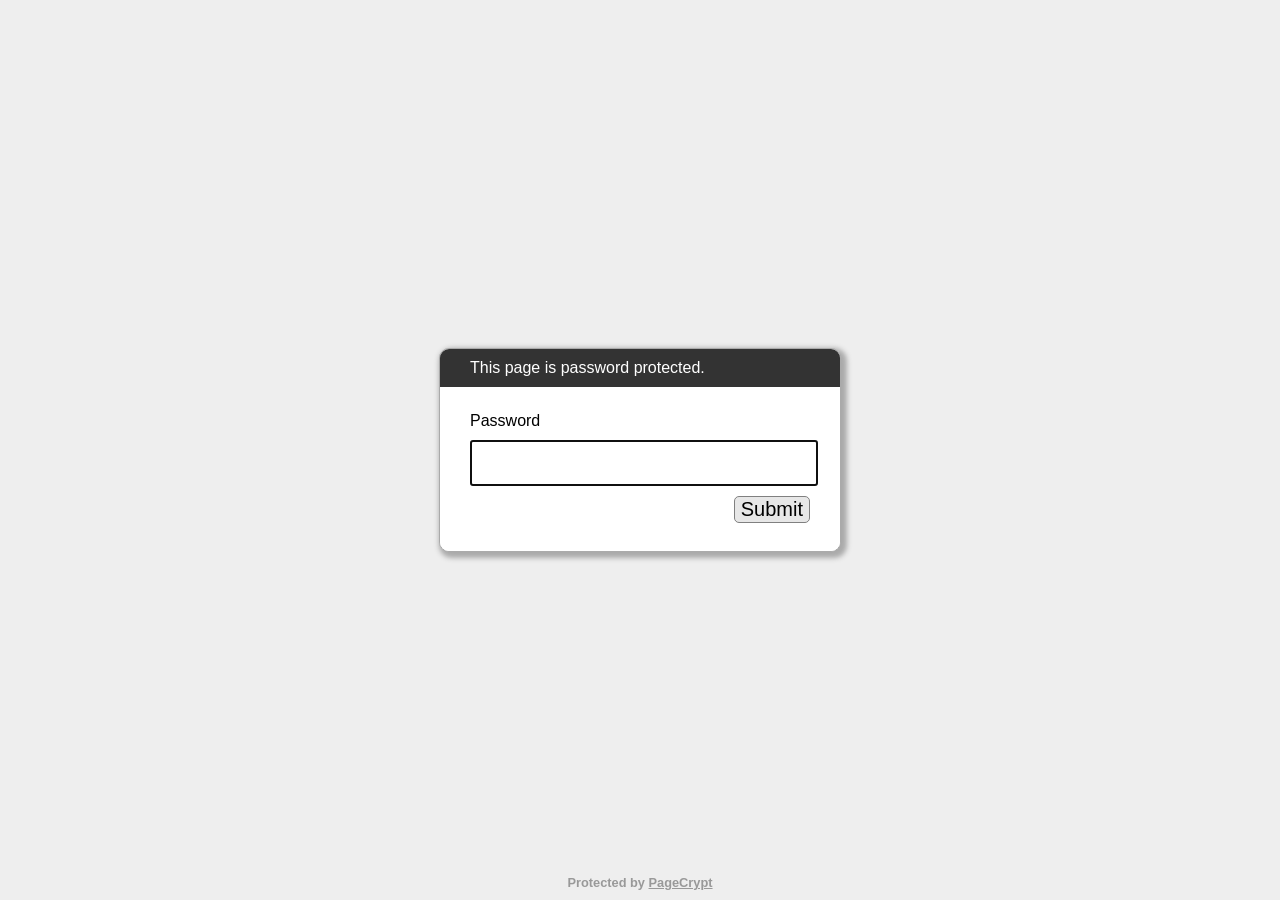
<file: index.html>
﻿<!DOCTYPE html>
<html lang="en">
  <head>
    <meta name="robots" content="noindex, nofollow">
    <meta charset="UTF-8">
        <title>Kunni Clan Event Gallery</title>
        <meta name="viewport" content="width=device-width, initial-scale=1.0">
        <link rel="shortcut icon" type="image/jpeg" href="img/icon.jpg">

        <meta property="og:title" content="Kunni Clan Event Gallery">
        <meta property="og:description" content="Fill up this website full of memorable pictures of our family!">
        <meta property="og:image" content="https://jussselenite.github.io/KunniClanFamDay/img/logo/for%20diana-02.png">
        <meta property="og:url" content="https://jussselenite.github.io/KunniClanFamDay/">
        <meta property="og:type" content="website">

        <meta name="twitter:card" content="summary_large_image">
        <meta name="twitter:title" content="Kunni Clan Event Gallery">
        <meta name="twitter:description" content="Fill up this website full of memorable pictures of our family!">
        <meta name="twitter:image" content="https://jussselenite.github.io/KunniClanFamDay/img/logo/for%20diana-02.png">
    <style>
        html, body {
            margin: 0;
            width: 100%;
            height: 100%;
            font-family: Arial, Helvetica, sans-serif;
        }
        #dialogText {
            color: white;
            background-color: #333333;
        }
        
        #dialogWrap {
            position: absolute;
            top: 0;
            left: 0;
            width: 100%;
            height: 100%;
            display: table;
            background-color: #EEEEEE;
        }
        
        #dialogWrapCell {
            display: table-cell;
            text-align: center;
            vertical-align: middle;
        }
        
        #mainDialog {
            max-width: 400px;
            margin: 5px;
            border: solid #AAAAAA 1px;
            border-radius: 10px;
            box-shadow: 3px 3px 5px 3px #AAAAAA;
            margin-left: auto;
            margin-right: auto;
            background-color: #FFFFFF;
            overflow: hidden;
            text-align: left;
        }
        #mainDialog > * {
            padding: 10px 30px;
        }
        #passArea {
            padding: 20px 30px;
            background-color: white;
        }
        #passArea > * {
            margin: 5px auto;
        }
        #pass {
            width: 100%;
            height: 40px;
            font-size: 30px;
        }
        
        #messageWrapper {
            float: left;
            vertical-align: middle;
            line-height: 30px;
        }
        
        .notifyText {
            display: none;
        }
        
        #invalidPass {
            color: red;
        }
        
        #success {
            color: green;
        }
        
        #submitPass {
            font-size: 20px;
            border-radius: 5px;
            background-color: #E7E7E7;
            border: solid gray 1px;
            float: right;
            cursor: pointer;
        }
        #contentFrame {
            position: absolute;
            top: 0;
            left: 0;
            width: 100%;
            height: 100%;
        }
        #attribution {
            position: absolute;
            bottom: 0;
            left: 0;
            right: 0;
            text-align: center;
            padding: 10px;
            font-weight: bold;
            font-size: 0.8em;
        }
        #attribution, #attribution a {
            color: #999;
        }
        .error {
            display: none;
            color: red;
        }
    </style>
  </head>
  <body>
    <iframe id="contentFrame" frameBorder="0" allowfullscreen></iframe>
    <div id="dialogWrap">
        <div id="dialogWrapCell">
            <div id="mainDialog">
                <div id="dialogText">This page is password protected.</div>
                <div id="passArea">
                    <p id="passwordPrompt">Password</p>
                    <input id="pass" type="password" name="pass" autofocus>
                    <div>
                        <span id="messageWrapper">
                            <span id="invalidPass" class="error">Sorry, please try again.</span>
                            <span id="trycatcherror" class="error">Sorry, something went wrong.</span>
                            <span id="success" class="notifyText">Success!</span>
                            &nbsp;
                        </span>
                        <button id="submitPass" type="button">Submit</button>
                        <div style="clear: both;"></div>
                    </div>
                </div>
                <div id="securecontext" class="error">
                    <p>
                        Sorry, but password protection only works over a secure connection. Please load this page via HTTPS.
                    </p>
                </div>
                <div id="nocrypto" class="error">
                    <p>
                        Your web browser appears to be outdated. Please visit this page using a modern browser.
                    </p>
                </div>
            </div>
        </div>
    </div>
    <div id="attribution">
        Protected by <a href="https://pagecrypt.lupine.dev/">PageCrypt</a>
    </div>
    <script>
    (function() {

        var pl = "qGHG2vutw4loUCPiC4PaH6+pF3aX4UKl7Fw9yO/MNukzZFKxOAhC7+HXJxb/AXW8xcV0/pQW2bJlvIvRNwZBKkhADTxVCotgD07041AcO6n+PUzp/oHvOj+D76zF7rWAew8FIc2GTCAbSCKLF9ZJ6OUTEcyn1DOoEdxatb57efhpST5HFF6wgbCu14OG4/IAssf0AexLjHAHQ48fjaZ4zArAoEbZzkvHljXcZtjEh8ohqqTMh4f0b5ATQlNInhsUXazV1WqlXuoljALucOf9zm7CSLs4fXtaGDGuE3ZBQvChq2B/c1rkKDhgg2NAIYoh0IhPD6s9g3s4ldVmEB5RC8vxcO/An6TOopLDd1+GdTOUXFLKrP+Q6A+4kvlUm01+zZXP2cXwQZTmUAXADtzyzBt4bqnvW1QPIvB5cKUiWIbY8ZTWv/h7X2Zi3XLBen9I91jj4B/TKjPW7wAdYVSBCIf30+4g4+BynL23PV2u1pbc0RIoHmZmnC/7rVUZUl1a6w1BYDxuD6jD1jisB5G8x53pNJR8V38ZOYnoeu6hR35+3e5aZuei6LCjpU41EYC1lG2QK5zqcwiAAqZDw31m59fMJcy9iwX4pDrdbcEOsL4WOk7Ud+t0zpY4QdjMx/e47dGRuqrmvDm1RKcFwuIctXkux/[base64]/DqO1FTn5Z+iafdezPt7U1PdxCOhHLmiE7FDmwkbuvw8GZkVrwD8UfmyrCs/zaObhZSFEZQu53c6BnpIquX1iP6EZmTenpfp5OlJDw9TbMqnH9v000GOS34Mvhu4Rp/u1WvTKpTuu/aamceT7bl1yF4vJPz3PtaCdvZUO6+YJmwMEzxchE1kuPjCeieDTXRsArFVLrPRfleYuEPARd6UPW056gk8ji+Dsxgfm1gpglC6TDIUZLJWlYvzIJ6kiOJ/rnN4jh35+NzxT0wKdXcsL/ISm+2e+k9Q6fZIkDXIJFQQ4bzlg6cCrro9w1AjoY0nBfJgd5Vo5GJdYdh9peQJgRd2/vFNBUjyofUTp3Y4Kgo9/LY9er6nccW54RqfS8hghdQstNjxzv4Zgrs80nDwZs1SiPkxJld9nT1BpqA0v2g01HhnpgyTwUmYe3BrnNca5XcaJbdWQ+8686ANb+tBX88UcIkymdsU+J8XiYxfgFBTCHECnSyQOQ364fRgJQAabSET3Lg9pmhk7J5teEYmMsTUeIkuUzgQ7dW34tJ/ee5j98ZdDOLfKxvB/CeMn6z3Gt1O1Ewi1ILV8sTcWsjDQ31URsMQ6liG+os1vLuJJFz9ZpBdCi9WNmaf/cSnRMfy0oEeqCd6B7O4VB4k4kjj8UhuK668Vbyab5BKlZ/HLqmJ4AZqQFKqsmUJlHW8bChs9jvsABvHG/QrUoeKs8zJJJEjzndEmg3DwYlEIFHeYSKULMEkN6NWgIe2kQ70ZZorfJO26eMjuYvXYKowl78TEeA7MOdgQSkKf2yrfls7sIIWpfvQRvKDQwp3cB1R2b26TtaivCDMbEB23OSNsvB71RBx+xqdJ70LC6JHBmc/SGJFjM5ja6f5Vy/d66X4b0tyw8AlEH7MaDhvH00CpAHiiq1E9xG3yAEVQvuLRmlLrD64HojbT7o9bI2mp8+xf2fxgI2G0WHTY6wO0hljEgg0rRjucd2TW5x054oZXJ301Kn/[base64]/KLR9RksSJ2HyfXHPJxZJIoAtzF1/77DqOM7Svs/8woJ07eeXfq1cmGRTlXWmnAaz1FVN53InQfMn8z21XBLG882acVtQkvsU+AtMz/0hol2Pg25yTtJh+EeZpc1/sEORuZZzDPNd4OEa/hc+nMaPfxWeItqEX92Dzy735KybYq5UqY03IPPXbZHB2QODqUKSCzvl7eeVUvUYMH8k93yvc1MHqR7YAcD51DTe2iIwa9a3znVZLfgNuQ1jwcWlXNq/s+DZunt8mz6x7C6fwETxRWsRSunK5m9I1a4nJq7albDzMDPczmx7RCOnhQ46Q3zEeYD411MBtQawF0KXVNgiWVbYYyNEUdchnAFPMGqSG25lmebFo/MGtqTwUf2M7k7qv7t9OvDMoCqVZgAU1ZiRTgPWoIsEZAktv41Sxyc6BxCOdZqkhGuQzHz8Davr1tM/vdlqa0px95D7TbMy3lvx9Wux+VMUb8ckB8y38XoTwn9562oRLieyyLf49xWTcRqMOARoLTQACN38Qy/fQ81uz1R9WyQng3l2TYHUSjC1u8RTjVWrKs9quygqlBSHDrGeQY5e5lHKuUHBCnjY5JMp0uCzpDQMhyYx5Z5e9jsciC4UCcB0WgGhdPh4aDZSVoFZVOA9Th/ZqdnERUfJvlNzBicohHwMlBkOFJN1iJkBq4VB82MAiigBzgnVlPAxtfkO1buMqIKteKkhTCstCULoC2c5oJRhkM2a8yL8Rbb5+cRjcveq6ms7r1mU3vc/uCo29Xyt7PgMUpKKgZlAT74HtNduHP3rZbZlLqG8qxFxigu436kzW2jVQSw9C9Dt4duKMA/h4R8WIXkvEHtR40R4IvSCfD3kGip6Qn2TM/h7IQ01GYZmD2llHoKPf+QWuBke+gvSDoaDJb9RCs14Lu6GI1M6Mu668DejOjJLshLozutvL9VPV5aCvHoIFA8YK3pfDl27oT3UAq7iUI3DuQCcAmw16kra2fQrzGYcc2q999zU/HKGdZU2OITp9HQmIXnbrkJEzsZhugZmdVA7YiQCeFeiOhcXr8nuJKsOyDn4+H/[base64]/XCEJwIIZqy6Z3uGUXlBLzyKo9BBapV3iPLs/lJ1ojFmTFnsx9UvUKMgKXudkdoxk9rg8/RQuFtWgMEB8bKjDikyxGuUtuJ5CcOPt8c96zMM2YQIdTdfvxvOJkBOnR/kYBgM3oj4VjAMK7clQIYHXUuRaGPA4erp8gbZ5uRVofXHfCVv4+kGNIAs6loM3gOpTK9IRyrG7yNu3BeexHUKWQF3cc26EYX6qoT4C5McauABxih8JEf9usrqSN9ox5IKkQHLvwR1/WmeLVuvGcSiwwxCBrJEPzyo0zXQnDDX9qfQFKF+R09dVMTOG5IGO4pmhG5nOEdUFyR5B2N3bd2sE3dc8StHY/U/lq9o5D28QtEjWv31uDJjMbdMLj+tjH6dvaf4JiNpd/[base64]/ILtw2guaN2VXDQ75fwr3JhIedTtTQGZv+3M5j402qMzIFGkHRCkZ2ieu7pNnQ/4RakMV8eqrpIu7fPmPSEhh9hJc5eo9w7Ov9MiBiMmjoEgJQwbKpxRFOinP+Y1iuN0++Qg9oJi/WuUEupvj9T4xn/WCu2yS95ZLvfdgJYfURzpgkkWNxLI0Ql+X3NYBdgTrHVQtB1RZPeR1lKC1V8GgLMvAC83QXUZE8ZAVosdYszJvaWK3W5h2G2ZPyMRnvlyRXCwmJPsxYDTFu6nEpRu/[base64]/6VeasHdBi4o7FtTGZiYiHiAF9kT4i4RrQZyi+2o+HUDxhhzm8S2RN7392+99Hd/aQ1QAPxa2rirNmWcDFbYAhkc7rCUd6B5WJKD3TSiVE8BaMpvVj3tFUrlDU00uK0pQSvjdb/mPoW5gm6IE0oxgR1+Add0bz60vyfNLQRBMPUHFvXFg3mYcakmc/92PejImE5jf1IoQkNIe65Qwq5my3UMzC+xLGH0EyQfwfzURu/3QIVql3TRppZ8LCdGRemqt1NHDDgA6213P+k8f8dHTqKVdTCZ6Qx4kHYBdYy8TDjVZb0OCCWV4HiydDQVHsTXNMBBjKD22jf+09E6IOG8BM9jd2ZWoeIKDlBrIcPtXK8CQ3rJfiZwvSDOxAAzfvRMoMWoHw65CRIjKxE6VTU97BCIHuNphkgiDa/84xV86CCzkrawTFrpGJLaJjOpY9bzbYy6tXf71In0SThD9ZJp0cmQExUNn56da9uq6l2ubeGTco/Tyijxuvq1QtWZdT9cP1VgsirWP2f+Mlq1amrVrG4V9uKIuvDLeGp5MHb5h3ulK2m6DAa1CDoVe5yAzOpp53RHWoP120xMsiaP1ncoKjk+7ixqnFPQ/rounQ3TWDNdTLfOdvoubgDdzVsmF/lZ0rJeRCnLnnqGHbl4FgIX+pvZtuNJafC+GrqSDXjM1NN1BYgDnki3zsOTAle4EhPk40q58aHPQkEVhs4T/SmvbRJo2JosZXQUoaBugRs7BZmz0Rgf4rq9V4jj6HJOuudf286iH7ChjAuX1srSvRU2mfx/ZfcZ9Py1epR7dZvITH3yCSXMkTDognSyY0gM/Kp/lW69u7Z8zXsHqbcBrPUKfAdCMYu75+LMlYZfdIHsKi8WbB11AF1c+YsLWdMbSkO0PQMRrGaQVQ087YqGxgIRymxBV+CTM6BpM/httkXzbWXRpNoAm55OKa4XzLPCYzhYyaJaZThfWZ5iaxzx7HS2ohO0LwkjYaPuKywjljkB9J7Ld9wUYS5nvL5Xi2KWX9uJYcDUfE/wlplOki36+f3R6X8DQMYFWjvMEeMg7UwiFfioHSxeopF3U+GySsnoqi4Sbe5pbPrCGckRZL4vvXRVCIkguYBR2WoWfZn36cIDhHAvF34Y+ez7lXJ/[base64]/DaWlUQK4m43BFjRYp4SsItRGa2V8TdImMJCtsMEkyYpU6V3kPvB30zEtLDz0u8MAu6lcbd9uf/HnCKXRsz/SgalLV2mzM0i+/XUDcsW3DeOA+HaXv9Bd4qiZBICjMne/Cs6o3LjMSFrWtdXkSjJeQmQWZvaKr0oAAMVgiwLRWpKR8p21CdPtNaGmcllM8y7yGg2JaPiaE/KborsryyglI6p+R8ZlGO5kr4i8iqulanZdHPSZOMYue1INu0R57IE1retx/o3RyT4jVnBTG+Eltc3py7/zpVf+rLg+LZOulQbXg1OdkKykS2g6DhAUFuYjgJQaynIhj5ljbIOXEaGYkf8VWXvOta+Y/zeNBisM21IET55bIEZBJJxgvbx5jEdi/8p1uDutAfi57udZyd7c+aYnPlsYqoiZhy8+og8o330w3QbL5fgAE2eC9n51gH+5yFDlgRV5ifaNtAlmBSbHxvznqvc2NiY2nkya5SmLE/3ifMfE+BchUChf26nTtmfq26fzNTMxIKg2cTwR1AbbVYuIlOPwNNF1b6IaqtJMJYzrG4HkXoryQITBwbZ8q/4LMtOuDlzI8nFzjGiZupWyv80qz57BxO9DSRJjITIS4qcqD4gcyFq8dLkz9vE6pM+PV2DbkVvDalsy8zMz4pQ0pW9Rm/OLTftOCx1jrPJFKhKv4PcTVlJUfpF5Pk9yLckpVxIWcfv2oeMQhwWShsJ+qXZbUavoKUai1MBtQULhUXc+9HqLPX4Ks2qnxNWfDlDT/E/eo8WaJHkgkQjevU6X6hcoEzilm6/0sOcHoBBPw2IlJ0LLnQI9BzarFNNT2+3oPt/UJCT3d8fIV4L7RgDb6R58MbmI//xKc27t9sIVOfb5EbvdTN7KjMMHN3n/RSVBYmx6z/fsGtGuLauwyW8FgcymjO7GNNuMQCouMl8laDm7QPMWneMj3/r4qqsrkQjznxxWVKQkvQx6iFznp1TLT5kLQIMh5Ubz4Nuz0CzzdA0qErddXWb/zFE0fhBsjFhWwG/zYq7ZtRsCInRtwvKTe6UuVWEDaZCNlPGhRgI5vMJLHyNc+Mv3oxuVOW4HfIaeRu2w808Qdyb+vpmJqsiRcZI3xrmx4VDhW2vRKg5DIuk30kRQkURbCGlEdElKjAtbipu7hKWogxnskROk+/4gW1k/[base64]/S9AmplNcgw9ETqzsLxnhV2jVrPTcB2TXvnrL7TWFfNEJ1gu/1CG1h371M5jIyHyFkRLAzrhXOgsFViu2GpAi/m463OZtipgxa5Zjnr6LADxyj2Nifmnlide5oMsXSlIa6OZa0rX8XS48UiADa39fao/Ub4l0o/szACEv3Fi7Q66/3BLX6bqrUL47T/HYuYwfRGV0H8SJvrOYCxzn3oJtdAy0WaOvxXuh6xXOibXjUtgqckWErFNNP2eSyLgvWFNBQ7ZAtgGmhD04VMyLDyIakrx8EsdmWJ+nWWN4CyK9IgrVugR3abjZNOob/mYvpghR1JytTT3M12RVapKO/[base64]/W8lLyVd3PE7QR0puo4nGvVdLH3umQhCUzxluzexxJliO15pkc8ZQM7YqEB8MoJOtoMjf+K59hD36SMqtY5qMAeajw21aVorWofvgv4n4/AW4a2cvT/4eBdVqJ5f/B0xvgnIT5TMqqHkBcmXcx8dWxQ3CjBZ8jgtJeZ6uL61PyvUpS9w3DploKxJXNPIjginsnVg2c36CTZ+HNlBKFOWqdVWZsBYb+Ozd+ThA/j2jjabJ3GsFn1TBSDhNXySzcua8iKdb2XXXutIMGlY2+FrKw8tmZKjJORDJYc0VhMirOm43sSOyU3BTh907P1AZ/ejrD8F0nVGDLfzwA08EKzzXDhj1a2ud/XU6nLWqtcdXqfKxDbI+z5D2OLcmQLbkd9SCdpWgz+RpTzN+6ETmgrNGqSOxtA4IxlmSChHdtCaNLlglwdN/Akszp/ns0hhvh0XemK+/iDTXsQRwiqu26QUFcKcsScfjZ+1ai1ecrWsgtpJesmGgJtb2a9QE2i5VjqTFUStTB/5rcu1g9IdC9FhmvXWnhTTGZBrIMKzquRNSi04o4qRawOM0E6lx65VBzhVT2Ukg+uzqRLGpfgDFz2/BLBBtLMQ9vTtCBG4r3SPB4xbnFYYwfy1e/0NG2XjvLI1u73MBPx5SamhxZbug82TEr56ELUea6JZZvMNHEjoYk3dSE1ANWEEsdvn8QadYbyER25ufYlkUPKJgfeS8hDxhICfbepOcjSF8jv1aTl5d27dhXBWAvSAwSzZSPdSNEXt8hCtaRZ1vC3FHXoMMnblnGLaP74ylixrNf5/UfQSMkBKDmuL2uvGLyirOxw5Ikz+SVhpaPtqiMhECrc6lDGegTDS4UwArpbp/0jS7jhFxAF+4OSEnuvquVjn07Xh+2T8SONxhzEDWkvP1hs6o/sk1Bx6HiST/2dI9aDziTRQ5bAOH4jod8NU5LwbIug3bNgt+FJiFkmcmLuigYuTbFGxj0FzCJ8C9WoKVB1hbZRxBBRcNlSx4oLz4F1JYg0CY2JK3FrmCJzH4PoPX+lnWs0krYNle4b2HyWPw3f9fLDUFc4+KFbMRkgKR7/R2VJMHlD3ocAgxSJNQv5CdEoKD50DpfIFK1vtlUE8Gae+RhGdpBw5V1+UX0wNCEz02C2jhz72k8hms0K2XwscQuF7nDcBKgGQFD5mgNPvNFKey5kmnVB2eytHk6KTDb8wyYhJlpg6hY9XCzCj0vi/2oDKnuovbbq0IAeBp80qrb9VU4dAlx3XTPb/43QDorU53AtHibJXFzh5k6BcNeypf2/vzYsJjfX5AvujLwF03br4axM+w5c4ye8CVdcCaC8iY5UNqO6XdndbBrQMGN+WF8ObGKyTvxnM2lr3AIZqVJ8b+TVmn1pj8WejbbeQWfKk9ctQuhwI17iqYchNqEeLwsf4V+Dzp/[base64]/T21cKntfsspiBCJEvv/r9p94CQ6ZG2U0S+SLdQmXYWP1OfuE3m7q7eeP1Pt+/ygMFt6uOlFu7wXg2Y0n0H/tw2E5/sgjbTMWkjmbhvsiLx4T6N/81DqHd9omHBI8un/Q9qqWNDqEGUYAnYia06mzDX+q44GApKiJu7j7WM36tnpjWZXGGCDTZjtlYdny7Ka/jXAOqPDjRa9b49lBEA4ezGl0nxGzKe3XxHDR12rdjOueJ04BPyG1QEA7wE8DjmLvt5zS1+SDy5Ww8gBKfKPbhiqfX840KbaECu+VIGC/[base64]/77w2wLJKTXrdlrVqz3i+lnm/8L65g32EymvKNr+83//tjXgFsOBv+NQRcyOyKhHfqVz07tJlMWPhc+ZPFMMRiqyywHs660+M5patbW0hnWyql+/lloqpBmrS/[base64]/xYP8Jk2I5iyIGMzhm0Jk6w4XO77wtW8a9FIwbqewT0f7Wq2QpF1lWzNa2tgobwlZas4kKD4RKCUyKk3ccTLURqH5ZMDqlyay64jA6NGQIFzkHKynKa+s4MmSIoI5LKoGNfXIAkNKai8DcH6rRlzqdr70aY77qKTV5XTUzT42lDu/aLSBuCfmy1+Lh7MwlHxP+oYSlDi1rl9x0zOktnom7l5MEoHEaUwC0Hk0WMi5tLyycJgenS+QysGNSh3XTzOH9fRt2oQD5u4cV7oyTbVnL1nqtVa7ojG8eUwFQtxbgxfh/Te0MXgYjRxjrMEWrxD9MCAhnemeSMg0Xrg9J9evWmQmiZJEGdVeA1dWtX7nrCFKMyTO8OFRvoVUrKUZTecV+YPOD7l46ratREK4NvifdOly/oDVFqD0Zh9VUdA8OOopacDr4kk0yxbclw2TCalbEiQc5HCnfYhuGBnkwPOp98zPNK59RrvAxZMy/R5+35ncI7Ng6TMSeLpC2hwfcHAAVRIHfkvWG9up0/RRI+F2M3KAoPoNzIXVJCDzeZOeZxm7n5Fu1Iwm9IjKDaAPZjG0L+OAUhNqXIH+brFWYJTuBjmHIonPYzcl+vEwtLOcqE1BzbqKZO/3SrxYoDjWQ5YGUkEbqH6TEt1ml1xq3PzEbQOkRKntneXT1ksou+0FlJfPaNEBJU7FnYBTCij+wnKcm1ueFJ/MF+e7dRNmohVJAoNFPIKTdnpwm9hvOQbFwtkl/kqEFRxJIhIL/LmuahAV6k4+2OChkIa/9JHl2l2rpasBlCwje82Xcp6oyskOZiaGG6/hZHQpsNpLksM8pnWlpk5+AfJBmLpCapfFjqXJTeZdkAN/LOk+R7TghH8xljkfDgpDTC++6g4neRKhHNWhEDqOwT1PtZXtNfXg7uwzp2aDfone3tfxxVTCLFrgTaut9zHNrcPExdF0UUmNT8AdbKpcwxi+cBOjIKHzAZI48w5pd1/9JM3+3RZCtwfdUNfHz5k01SIbQrryITp+ATJK+MYcIVC/CUHm6RNeEd1InBBKtboPyUlQiodIAnt0xUKjMmLvkXQ8lU47ECVbkWEEFmtTJXfVu+N5VmuukZt4RxAqVLOgHuyjXBaWdTbUhC+GUG/ezo8QvJPPuuN0MqT7HzamNhO0mvTlnYJvspuxiPE/xJBoRcihUeYDAXDgBEDPCewZvKojajvIcHxMt6LKjXOY2A5BFbyAd0co4Rd3zQnsfcfH5a6x93HMQ2YZAU2yuGIQAe00Xe1T16Ru57Mxhth6fDoTOrWNk/hrhOnFBZLHrCYM8v1UIeaQCmvsKK5uxyzxZNp/AoPzrjiCSnP4HHlYDPl+bodMJEnUbk5/IqZJJhztXbQUwOgH1FqE7UzJwoJoXPD+YC6tThc0B5vD1KQqO2r5uo19wG/ybgfL0GaTtr49BZzqEORsZjG8WC1rO8/IFDZig9CB1iIwBFAdNhikRc2UX3TzEwfrJ0b4NX0TbrBYDKOJuUQ3y9RiIDaIvQlpzwuJvm56lijRmvaJlcND9akk6G19eDdb+rFVudj4Ls/eKDSmK61+UF0pHpwTq4WG9rJFx8sOta4pGgUpd3ryDSegwALfBsD+1J8qotWUa4MqJwomPUzz8w3kW+gY+LJ7qXz5uOSfyH29NnRpvjyXebU1ESDVXe0HSw+KrHYiUPjhPuDyxW/3jjS2ggZM3YlfHb35BAj1bmrFu64p6iz13yTRotZPqduVFZI9GSKthPXP8VcqeL7e/AlLVCvezilcvWhbMTujP7ni+6aATfATexSsbdNzn4jkhF6syBkiDKs2m7CBni5qsTiF3g3MUyeBSUNEFYJVA7joXJdfjs/ykY8Sv2xr8j6IxYQmvjX1x0q8BL4FRdkZgn9j7W8uiXaLAcE94fJ0FizxnRdrUqxLCJ6oBLmcW+eRP2YRZ0fViZJrAG/pnPSs9KwlkdI7a/DJE2BcsJ4bWgLDaMnAQVk8iv8B0GBuRvThxm1w4U3H5F7syotQyOh29qzqsdS9tL+eAkoZZcY/bCxJFWWzy5njUVAP1X0PTpS9pcx3XQ2dkUK6aYNwoIMSqSDwFqq7MKpxStcPJywA+i5Jx7eBXMx508w0qeHRrfA+3W/7IrCVg3vJcQAcwz93NnD9sQB9r+U89OpOjXjTOhjLPACykU8FGmyhjzho2Wgzr9Y9+XuWWxDsw7fkMFmKSTPayJ9cXxCNJ2vMdNs8tql7GvV1+KbRs+zbqu6nEpDuvCgTM5Vdc+RsrlC3K+tpsCodZ4P9jB4qliuW9k4otdSkFftJrr2K5SvQukQtqXsYjUPn7T/NxuxdxpJtd0t2BscTjE8LxEhoFTIjVF15/dJYEaIvYS4ze8MlIQxcSxuXf8EEXptcfVDeTChboaGYpLY0Gfhn+qvVgshWjUad2wCVTwF0Fb5wDXHKli+CinXoe1rUMdwOiCl1Gd1RHqNwLX76UiuMwH4IoW5M/kWNb6JJ4c/QID/cBghqrm4YawZzFt9XW9odEK52niAv4NqSBDFzDlAYu/Xtb3C+wPfx59F4F1KOB/obapEWBsMBxBfA1i8CTnfCIDJLKZ1X6/Bu+mhpyI6NrdeKxybCziSawlJWcOPwnUtXUpEPkoIpuAwWbSPoEiQQytT8bvZ2CbT7tWGkmXH8cEKGiLer5C2X4Z7jGpzqigFT/t7E7+bTtHqg9cm2uEL9LU0f54qFkjOIP9CddZT6FRT9tQ930EZMtb7Rbs55fHcUkBpCY3FiM9ADd042tctoIWx7HqesG0blWghOW14Mw0VOSE0Nx6UcUG4gKlS7gAmm8mdeUe32iJAN6BcHOJuVj3nY60uEQiIWBQrU4g/3uUvdDDfyfV7+ytZU24R8X5+lR8QuLH3/+n4Yg4pNLCpRGSUaewIwkzKyOKePqwGXv3CTAlwe4OeaUwY+/y1HHrvRjbuabwnWZZFqwePhJP8mrHbPiLeElmOXgb57OOsuFNLpB4zp7WsLmYospdr7gsC0lfsJz7qhPM5KkVeVLDdio8+hJU+PrpfytaNo/rZWYOhg4jK/0Yoa1hyUZb0MBwvM1DEkQHKX7mXjV8Op6X4LNwyX032/Epp3SVRtlVeNZqZLwNqY9rJ1VhWYWtiz/ZL3ZJ3MuQ0BeSKWFn9/fInMgtYp0XrXvU+Ku7t9jxtk4o8MX3rGAf8UF36KIOGaGanJX13/qFt4TFq5QYvcZCBjgauAWpu0twMNGE5M3+4KrxUjD0jrpakrcxSNDFPztlyZcNo3BOkpT06iR2nJklUV4n2aX/OuUFbNShvGi7ZxtIt7vNzzjxN6XYEZbeRHDHF1xLinxoNyaIREQWThMbM3yQ+oFHm3bgotfpDgnvdBhbsr+fJSpb3P86TBs/1hc0XKWcRJ/nmx9TDY3PA8ySwWElS81W7C6t4N6qrwmjDoCcunHqfdYxaAOHtpeMnr7jgx16XZCdSAiYJ6a4we6zsiKXZq2EFDj1XqsOlGCLd86/r/Vib/sMb7aa2OtvaH+vlCB3E2/4AMRtmaGhf6O1alSpvYnqi69AtlBFepPr6tYw4l1MFwlb90No7A/[base64]/MuGIW/TToYqnGIT9chEYSZ3cD8W2X0WaxZ8EQQIUfOSa3VyGsGeH36PZet3+zY1vtqjWFQT53iGyPkcBH+45UVQ/ZPwjH5edVAn3H0ENJAckzoa85EN7Ag/mBYY0c8/G/VbTJ2BP4jmk+tNPnVVZS7Z4GTPoDUiEUZd1ODrEhvw8wOdo+MVCsOD7T84x4ltKl4XBBcKstz4zCbBg5e7Q2K46T1phHLp8Dt61pOTMukJD4ks9MLi02R3IOg1mh28UnUIG3UbnCFagL8+mVfvLJi27bZmjt5a9quP1+L0i5jVbizhQpRSH/mmXVKyVJMTNIBMI5flyCV/wcJaTMFwGpBGumuc6o51nPZfw6nBubnmHsHo5M3X0SfkwZbUFlG+V5PiuKp0FF4fSlhrgDwjeKvvo9mxqYbd+u0ykbdf5rz07XR4NWAQxPHu3e4nwn3JCKKH2STE1ir+IV3SLg0JcQYicv1Px75C05CzBPfTnKk1WSAWZhGCg22esP+a9kOBFKicmlOdMUTzsa0R/[base64]/sMZLn3J9hoXNfMqqP7UJTUAuhzDesGeWv5GiPwhHTtSTnHyZI8veH1Iq+Jw3lehssJIDaEpaDcP3zZpC+9QwdO0hTo40z10lJmhBnNTr4CWbmvASG7RdHOTPHZFz+OM94A5HAo7teXe2tLu3++uxUQ4Di1Yc/uy0Aw1N9R+Y1ch9j3uL5xKz//qT9nuG45n0MaslNi5He9UY4+hbvvTOnbEn92GyujFv3luxMHS9ZPD/EznZO1zpONC4ZCpdp5Rewo8ihqPdMhtxpnjhhBPlaw6gUgZWwUhZcJaUCI7GRWkdDDOtqzyOthJcC6qqpo6B+jxyddfopOCuIfi5C33Nb5N970VtKuDDWbfD9oOjBRtqnlNekP/UGk2GMEfvmzGR0fw9DNsrJSEHURdejN2oOhr6gCHEYTjf9roPJWahhWdO+aVQ4BB0ZvsjjtFOv1jZeQ+jIF6/0Em824T6dm+WIgJhQfyw64KrYZ0velq1fa9TYEaxWR714A3Uls6HOhdQ2XhaHmLXlA1gf82qLNf1hLxzlGVdYmOGX75pOMiBYSbwFJLUKDQGr1+zNut5G9l5gvqB5yUb8KdTlrDQc+deCemGn7ApJVoopNHtTiAe6KMY/SM+xE3z3zQEtnsl8gTN8GejP3CurMkXsq9ioiaafafLbPcKa0AXkWwRuQoNpI7CljUzs5og+HXSenkH6jhAwYghXPBwiuYpVl5OkLSeiC8VmnQEVUagDZEFooy/yL4sZA663RQNxrghE8aoQSORf4Be8a42drN+6wLo438QnPrmS2mdQaCLAZru5sayA6gHMItlsuZaTlq8w+0z0hzw3td88x39Ff+WjGOE9b4OBqLZOOUSV0hEn+/+Q8AaVje4eFcqB5bluE5T7qY6HOmQ956Vl85TvALarEnUojaVCkmgxXE81gffSWwzbsZQKMCkxaCn2GLvy537TrDuiEWjlnrmXz0cRGQmjgn0c5UKkkc57Q3oCa/3rvCEdatWv1yyAUAl31qMwJ4z9OHtKMiJ8rP6xfN50CtXYbniNxyVAkyEkB9iq1Z1LnWeO+6lTShQsBOtC4L42If2MgZYtsZyixW9mAXVvUY8oGUMMiOgwW/VfjNAGjHl9NeKxmA972hNp2Yek1yZ0sGnS7I7FwkqBAgiCWtZOdvKIX/hLTGwiF0A55cU58UdLoBv5eVIynUIgPeIfGV2FPGHvKM7P1Luqf1BThXF917LFZWuLy5t/YraxX0imIqcxQTekwKDAZhxRA/S3VK93q0m/tKpP7qYnEx5PUHu1eezekBYcY84cQYvJHnwysjCWyWLKeypDbgfPQr3b+aQ184l89DzwuXS/Nigj/RkdYRBrQT9OZoN460siTjGiOiYtaa0l02go4cqZLXd4aT7hhCY5ithMGkH7Z665KfHhC6FuZlu7a1/ZOlDOYIdP05eR0ecBioAbZxRubivOTlZ10cpowp+yejWEF5O+y+VXvQHzP7/rSUeypwSg7wjCzhzRaE74JTlQca0Jv/KyaFVNqL7EUf6a2p56rPCBDvVMh7+t5a5qq+UENANJQhEkkf9JXOlM4cIPehKbL80h9YWXzxHklohh7gv5K/dKa907sNgG7xKGkTFPb5T7WOq0Gq5XafUYQT/b1Ky6ue4lUrWyhWzEGWU8LLeLuvyL5JpwHgq4TVLkHGSdRdigNpUI8NyKDvtSMVUojrqjO4duf7gYte/d753wlJWaB+Fyfk7ECXj2sK6Ku+c2fSQU4ILLSO97YBwDfcv/Xub0L0840/GSwbITd45EHRE7x+4ixGdX/7LCjLVTJx3wAXMTuGjHieKbd6TsTYwSiGts0RfPq2mv64J0QYpjFujiIZVgU+hEUGtDZvpP+/ySzZVFNZ0tcnrNkKX2sXajrcp32yM48IrxYPbrzOCRkAp4v8k3wYJr37prKz4p3Dxe6nSIAgOZDNa/pnHZcx8ZbaiGy8vUhsxz0AGraj9xxv59da7QnCrqOu5gsGjylQKpZmGCu7S7CpI6c8SPzxK5u07AJkMZYDpAakHq4nu/ffqtc+VupCdsVUPryiTfk7qKMNHjLa2mNT2FgBhPCrWmQd3QoT9YLx1xViMgLaxcZ9UFDuaiPaHNoaOIS9oha6C+n6capBzQf9n/fXw6WxRykRzwufYMhLJ+kEizDwnVjKnEkwPUlhL5PxpsKL5SWza4vYx6qSHgXsURw5aqf7TWrfnrBarO3jC9h9xo3E+GPEtsTrMvT9BPogpHT+Sob7R0Qm2Lvjooynol9hLmpgBbR5d/yv9gqa/[base64]/Du0FsAszEiHz7FZ1UpTPi5tHzwTW33Oau4azDXb+VC3tBsmlyeJE6swN87HDlzUha73+8PgnEfV2IM96eLJvQHy/du/saui6wvLU8SCFg5MKwIqINWki8i4EX3XsWNEG1vRFrW56B07utIgSFJEvqLFlAFq97qMZlvRqP5A2ArgUGlqMPNDSUnxMtNTG1+U0omP5EGfM23ED59xNVV2nSbY1sqyySQbDjWFWkAtlKDwxBtJcshxa9XX2XXz+hjuuUnxei8tEROSblIAtnD8LKFjK3J3i/oQ8NIynQLywmGhDJZP6+6zmz3mocoh5dnjiXq4sds1lHEJfIcPC7vUWZwJQ2tcOxjCFbZQZO3POcOggbKXHlfM9trf9MljDPxFht623qVe/whNFTPp+vG0BcwJs3V8C7Lk4+lvlFtsig3ucLkfcGPYbC1e4N6lVhrc5Aw0leEfNUDrMT+oPi7my6LHLwWiHlC8YfAjmbor1fNrR6jYM9fEiSFFKOsy2xjgV2SbHThb/w3SptveKIr4P95Of5aLZsXAuk0t++l5kL7IHo1EW6E4NhWVCLhyngWKKI+CiSdbZc1Oi0V+XXU+/JQAj3i0UJ6rwEOifu9gy0KMarM3wuE4cKAwbAy9+P/Z/BerY/YgFeFkox8rtdx17t2PtwSK4aChv8TpQWWwkD1jK6rjbU4ftL1vLON2sxS/Sh2cCW+r1q8JkoJDxNXXp8plZlp4noDFO2pTr+ahdN48466eoYLywpT5ZmCsI9ZeCIp9eDwREkBIxJnOb7UQ3gNSijx98kPd8zAMQp66OsqoYUCmGb27UghopyoWB8vI2eihzksDeEEqbQnCcKBFmvGGhnxDNljscQN+W/Xn12+PEC3kYgfWtnA6UCUXm01nadk0RGH/WnuCQIJKdhiEwW77cxAkTCsunC2fBvAfNeh6lIIfj8fQVIkhgRDl8lTiUvauvIZgX6LvsEmRM8cTu8b91UYlWGw0pDjlX5AhKSG+5ln2hx/abhrGBqQvCV/Ff602yAHoiFmZ4V0wb/IUKst1qmVot0MZnCvC25aZVJGCBHmGkTl11Vzbf+85xQrzgP6lHrAZhbk7zy9LYHKOYkSt82nYMjgRtFUd4Ra6M35CnpSZKQaokXbC8Jmo7NUE2Lh7BXu/Omm1/P7iFTjpzltNHVvJv2PL9A9HQqJrn2+fmkM5rkf9J6F9ihDdmdS9RWVcSubEjltNgQwWAw92j2HG9u6OxB/4vE2EheEwKLhZQyKZiv7qbBmZwDUvcZGK3HkA5ZvnhXxYj8R5g9FVTXO/JmJPEcQju4xT5dweS8yNdNmPllttTJzF1uGOvkzjGL0mSu79J0CB9Pc0MC629SS8Jo53dhkQuR0MIW25I9GivOsepXRJdLNEIdROAAFZ3npi0FpXukFaDATeS9z5u+hkXTwrF5pHZOlXonnjhj5UB7+O0QLDTHx/zIpviRhAtDKuwc0bFUYHINeiDIXfNIP4+Xn9BpQLqyc8qI37Z6AtuZX63ddmO6aGvkofjz0YCwd6VWvbCo3AcRuT5Mj28gYU1wNbCoqtaZ9Q543iRBqK58ATcOVCs+/Ymv1ZBdEen4hCFDSiPh2hHzSJPAg/YK588wma05c5eoD18SYi7bbShdQL41oYivaZf1DDs/VVV4Y7dZj7v1J9djQwk0yCCy9qzfuOnKofBttDnXB1ODNjyJTvnAzm5Cdz/IPXxAX4SmKaX8vhCBEYRG2THfsdLNFp9Xjft4hKOfvNRpD+JoJwQ6v96yTZR9tGWN6X86nWlGfV2k39KvaqF+OnhgE88YIQNksPbtPAAXNz/CrBEUbJRuMDix0Pn6meHPe+Xe7uqhMqUsraMf5s/eeuQyGF7mVxHbz5P0KI60L3f3DzdmtYudssZmU6a6+M9bCbZ1H3EYamzWJqaTt/75TNOJtip8nQ6p08xFBrK0AOoey6pjyQ91Lnic9nhbbBWpFYVO1AUbnRk2I4t71UI6jTpg1pHtA94JA9iO1VfH+4Prkr8X1bm7h43w9VapuHrbQ9+op/yuke0ldSBQsA0C8H7RLQ4rGwSxiiwy9rtuNGsBSM4nDdmRGV91ewyss5HMceokXYKBd323obPdFuHVnKZHkv5QRvdjR6YIgZ0zyCEnY+pUU3XESl2H/L9uDX0BXL4sJzSjU5KrPXhKoyqtLey9/ebTmckUUQZQtvUgIgowHPkrkfzXu0zgK1NZ8PZYgxMzvDP7q0gQi1TxDQtueXPHrgpdO1hn0i/3D6CMlnstm2i/R8EqeztBF70vjjlKNsJ1kleMtwPMbfIhc4X8b6Bu4tSVs8qvmT9JPOIvLWWmbPdUl2jL+2kCysA3F5k6e+2E6UftmMddOS0IdGDMWjHNe76YapzZntWwLinEC2DFeukSmbNOKIAvT9QtNXOVzezQg+tZBTKZoN0W01/[base64]/3V6dr1UAWY2QENHSQPrVAqPb8hhHQB04edmJjcPm3c9NQ9O0iVsHNofEq9ZzYMCFwQqtlGHxTL9Ttk/rUMMNN9JASV3J9gWV8lEUj/S1OHlMYyA9Psym0PSCs/z3sFF4Y50Bs8hRHFllr6Ay4NZ+xrgRFYbYDIZOdZ/wvLaUiueAW24zV/ng4pV5pHL5QEHBrIFkdGRbuXoeLHTUbldQw8NqxBFhKXM0P43YNaynW3GxOuTsI7SRzzWYYO/kvTRQUOJenU4JJ/+N8oYLXf2aVK9CTrQBcOm2HCYK2ZmUP3Hk6K9YNaxAEmDgoyraR2i3IftsBwcQAk2McB4Fn7o/yN6k9q+h6hkp/qzWqqofq2M3iSy9rh5cRFed/pfLNbSWJAbZQzi7qR8w8vH3adGYACc/HGYypImfST11w6jO1Gmfga3AEeydmQzyX7GmIhkFfB2b4FpprDBmKoQcDBW7yRpcX+TeLWVEbY0/5R+5RCWQ8urCQoUHmIFMkH2Kbzu7ly7zJZQrt7IoOIv6L50gF3KXNDNj9NVxIHlGb/SN85CtX8Dr4BekoPrc7AXRJ63oRAmU1yXeGiuedoM9+fh9T0YpKjXAzh5BpfhH703hDdTteSP3XC0X42xGzDHpo/2ZAtqjNiWXQ6v/3Fj1WScc1NRXcRnMwic+kx+MxEgZo9vRwT3pC5puQZPmeXIem5qkDpL1EtqnRT5vvzZroehjFx4VEZZyN3IzeIq8RupNHnK8QX68BAarjM8lDbxWr63/e4jaa0634BiU3uYe348cnJI7nNImaFDcxc57QF4caNr9Nvu3pfsSN3bgNCLLWDUMx/8j6BfifzTWRd/jyDelDoRp6hQkfYDEWQXW+lJOdsueP0NrqocLDTfCBS6ZJag6kH0FBag5ByfiWaVGdvYk8MozMfSGvV+X3eTWjZSZYTICFIVkXoe2/YzM2dTX8SofgKRYo0+Z69aHOj/W+I/WslCw1/jTXpj5tXpar1m9WVx7dcI4Ni5W7pnA6q1lBV4hXqsLksJ7fedczRKQ0WFb08H9Fc5bUcr6cNLCEPJx00QBaE0e2iTSGL+xu/[base64]/46aVg1xnC7h+V0q0tA6SChR9NXWOTh/Yn8PP7y21FWxUaAcggSIn0LxsgBzZbV8mbDc/4PR8YkzEOngaqVRB2fW5Zjfi8krLJJYJ+zH143YWTSmAVYFzoZRBbsUH9ockkO1kYuJEqaUCeTNFhbGXNTtoDmp0RagbzZjuamUK/DtqtKpXWXlIwedyi6A0Ly17AjiYBLwVZQ7dQSOxyCoNDWZJhcGod8aF7lYKjHagQwGs1wPcdrT9T8sY5vXIcFbvpLdQ5Z1tP6+VbTLWqfI2DHVVeMh7EV1xhsRLLV/O17Oi/hWj1AKpCSAm2pULNn3DImXT0DqplfA9Veudm2G/0u2JnDo8g/A6OUU1Tco8zOQyri3M9J1jbW8kzxwX/[base64]/v9GwWF8HK19kez6KuG9RnaiiXoqycRO0XJXYo7LqpkHSDmTDg7Q9ap1G9uyKBxz78OWv4l4/r1ABoOXlN0We/5mDGJDTBj4Fr9iR8IadE9qXA2WcUI+ac8utQWijiPpcZ6n27pwV12AqzOaFrz3RRKjulKN7BWKTo6yq+jYc70GjZLfy/sKvIyyYkkr7r7PjkTWEbK8fl/T7FxdVxNJkECRoTRuSRCE4pZQ/+0BQj4YJiNlmwFP6j6HSDD976P6efHrRUao6QCdSKaZ+khxQ//9HzrKeT65MT2LUupNRlsdKHc/lJZHn7wiYs4jK3SUxWr0c4dNbNc/TQcIBSZdr2MJt/9rHHW5YJezc5hMJpI1i1qROuZO/Ky5F7HZdpSKERZUySoczhK0MQCZjeXL1r1bNBzUXCu7/GUCp8Qo5IV6HjOPumeWUIXFgqMtamh2GiH5wsaVwJKNwvdAerS7fSjXz9BLutQOtoHE+RD9K7pWktberCaHua9ZkxbR9iq05eNzZ1Z2RTwMBUlWho5oHF5/SgKato+Kx3iXp/vfIKfSoyng29GanTq+i8Paaqio6GFvafqt1w/Yxlmc4JYPHAaT7kMmlyvkZrvo4BptvRa+YEVAXu/+lKKPwidkPPnpC6t8EASqIKysgxV9vWj+vn1HY2epcnAfendunyeTZJiTe8nIAoZKzsjdQSso4gg3sdMqGVa5YF11B93UNiZ4oeS07orHT6bsH13QoFrw8LbsC5wvK9X6/iUgrXAFo4iOoOmqbuGCPvtqMv+thqckbn0JT1ywZ4lCpkBvSMXxjw27u0gnEHANBeaORSpq2mmS7yWwEdbJ36GCXkjYPq/I0MlFK0qsGGtpTQ0oIsdvTz4gLlPRRAwTBL0ddryccGfgEKK8T7turY6lxq8teD0KzNLqrWirgg78HQ92OfuHG6xweLj9BXvmcZe1xPxIao6IXV0oviEuUc432u7AFEtr0Otb6UomcvFYfnjJ5GriWBXd6YGzqCSaUd+QJXJKp5CKclV/GQmHpHm9Kcr4CN8zweRIv3gMRfIUfVhHhlYJHYJfWEdXJNSAihMeu+OER6rE5BnhyCdZjqIMyz0gelD5DpGOf3fKGB/yvxeYjrgTaIHBg8FKA9JSw9IbjQbQtwUx2vipNjdoHVnMqcURepTHxp2JxcAqlhAX6D+aBkP0apXqYZJ4mlmz/u0voNpdItpriBToV28BYMSylO+qB+Z6y0EmAFeJVgGliAmKjLqODmkQttZ7AnXAxBJvcEAlJapEiaVbQqFhbzrV5yXhK7enDrvXNqcVp4FS3CSy2v/A3PdL3Y/EGBVWMrIa2iimAhhnGs4ZVYBMRbq5KWTUZyJev4c0dQ973j5/k6TY8LwOWVEpO5p4BgOU1Q2gbQrf58CQsJQ+61INxnxSavrou//J5viap3JStvfxgXiJOVLpSp7Ovh/slU6IHaoi6ZlLJLTbKWWZn6IjOK3CdNTEgQNAfRzpJQOwzFWda0FsJn9/ySYfNvsTPiY9uZNcvP6nZycDkeETpKXa1noXrfjFiKefl9Derfgs1EBj1qQiiMTbba5BFfSTiiXYC6bpb8OHG8k5I/7R/abRTCQcn2MmCqtB9Knh2Sw8Jsxlxdg55lQoSwwp8/+w3NDUdKTP8JzEaA7aEQ6tRu35ST3P+ESNUshrdGP8ZJaWnvukcvfVC1p9GFoQtbXD5bLSOY2nP3T39Nkwf+UZZ2sFCeknV2Pffd91yhmZPjHyxzf+FM5InaqbhQWgp1Wgp9yRTnvvR/NRvJ9XkhLHF5+U5xnogd9T3YLaYmmAmGS1msO7Ej/fVJUPgUIJmTh77pZtORuLvk0q61dxxMaoFxMrbwtjo3bczSbqFmai2rg/PcuSXb+hu6PnYuH6pp5k0Ur2qgClzRhcfSojgWAagN94EvwYOIlKgHb1SJXX8mvyQsJdJxjg7zR/mfBEoc1iNWTfpGr4eKAOvL9D9V/OSXVmVeuWbu/Wr/TL6h2Kd6ILcBiKZp0sapMduYvagMZk/jU8MigolWUBVPDzE3rnjpxKqojnkrxKzqMazqIpZRl6EvtZl9ifzeQmk3OnO9h6Mxoo6sj1ny2401sgEwM6UQwYwUQvIM9lQ6Dn985HtaKcQkHLCchj/36vQlg8pNGYyohz/[base64]/JYViBr80q/7EKBs1DivKlW80LTkMu20nXqHS+S4pzdahw+JHQH+eBXINfCBS2B919z7RnBIylQsBcsrYbw8qoeAJz0cvOdSz1NDJYFEAW9eBGlL0uJH5vNQc9aRJaDZkL92ibZYlhB4+ig1v2xD0bf2ihR7hPdhAfQVHRZM/zZ5TRWmisM6VMsJ4eFgis6P+g34utGLYE7oX/R0igy7t6u2fySBmqOlxIWKToMJaH0udFjm2Q23yKHGi45zN5kkmpVXQEog408PApFkSRzjRpp8GdeyyI5wiEHBhNmQ1wjK2xj/1ZCJ6TCde9aQBMtnJsQlBI7nDLa2S90xVUDbqHv+CQ3/GqnSfmxuOvR1SGbiUd8R0sliI5yyeHDmiOYbd9hH3jt7WKDpV6qiWvOnD3fpFwAetvKaOGN7+Qnuk3n5gCO2A0E6UFA8TbCqNZLNxahv1IdKRCfrS64jlWm3dz8QhdRtj/deK+YwryVpQczTZF0mi+JCm9kHtRD4/64iQkLo4+/7pqHRixKfn6aoftSlmjqTIZrQ4YlWYT4GExZfQz5KbtYAxOJfW63Gq/cbs+yeafZ66gmegoRRsdfrKR8TVPV+g9Dd3rGyt6YvC4CPmnE9iBi4EEK19FyOEi2d35QETChJkC8rIRUiXUn96P5WT1ZJIGFPvCrXbf2CCYS/QvwXB09AcuceOwmaq9Xam9gdPiWknP0F5FygpbFbncIvwJm/[base64]/sqo21JvVIICxNFfMpmqPP782CZBiPD3Dl9HanQA1RjE1o4Fsjwx2QksE0qTUDnohsG6wPhu6huxsiiACZk6IgQUbuXy49Fcda3u0KubXr3y/2EmGQAaN6NTYfjDXkQux8/1ftggzr+tnltIXS2F1POcrBT5Ep5x52PjWNZAP/3V/oIl/RO/pTq4yLu5d2u8aNg8cud8JWk+E8+U25tW8mVo8eFwCdDfQvTRc6m4cepvL3z226ZtYSxsJsG+rNB0KBTk9LOMW5Zvkw0EFfiGb+Qb9BSkqgE5lsIHyxs7OonFUH+m00TkmCZA+zTQGq1lkblJNoa5UAsHazHnvWziFvDuWt5IPTbEoe0srIDXnlJR9uefjrcF/Qjh2J1X4IKhjoA2ukrbgynPEwXgw1nUhemtrwgQXl+Eh3FQuVk8LN1/Wglvf0NiLFimJZcZFfoMzV/9MaxVTdKpwY1gnzNtb1hh44zrz9eplSWo0DUSLJrG6H/9npHqYtQQV8OzJc8b5N7H6Kry7RJKEZlZaEXL1cy0NFZjbENZvYE5BebVYSdbj6GEHugB9PdcdQKmGIIKY7ft1VxKw5w61ROd2i52wPjP/YtnczSjz7DQ3uiHAsd+t0YIrCBjddppDlko2+fPgjx5bid/0Cve3ftuDs8uKJQ3Zx3PeRgQSXcXEOGj7LSEQj27IEz+mvNjwGEOBCbYjnhAuKE6VNkOLWtsTqFN5xO7leqcn4HwYgR57Rf6RpTyEZLhFCwRRZoVH8dlV9HMSvArFZOJz34/lF9ffBXBJcMXAK3ViRU3rlVvDxXRxC0TKjzBnGPfBO3N3dAZABuvY8lrd8zdRJFpMQuhR2CtOhN/3mg2yI9rgs/lhG6YUfYJCtoRAN54Hk0LP1qfPhMyqpEhLO31iuVzO4qdC2JY8Nz4TTw0jOam8JBhCVxwBRnC5A8bzET50XPcza1LHED9tbo9oiG42FCsmANUGfXvMS2ttc2DxoXFKee7Wn4R8S2Ewvnusy9xCvuVXrdSmry5lzMjkq+YDLmGPT9rlDrPlZqLIC/i1dRGp4QqrpcJOzmM48X7unhpMmmezsB02QhWipOqBxYzjQnC8uTgEFc1XGWijfTAZxjaoyd1/wJ143J1kN/KdcTosE8Ki/3LmJKMjVKGpoJM9xKldx+UwdPz6Mjtlr1qgrxYb67Idl0lSX1WVdEIsyXTOqknApHkKERxS7uQkUdXawx220TrN6nYb6EwKWQF0TY/7Mc2fo2j2kNy9GFEbJtNL3CPTzgi1oCZJuZRBKtLRAggmrZ5Qq2zVpR8VfUdJoqC+rWqHcm0vgbGkZPDrw+q/3A6RT5KxwKy5/x0ldhvrrf8oGW4gs4O3H87xgcF4eukkbwmbHprRwkDoC2bm1e1drF+3oUt5f9XWxgp9XYzgTkyWNS+xjod8jaKujzjak50EKslvYEA25u8v1NV0KQMvFyAQSOyqSCqN9vCi3eFP4i78r3vIBtBYkcwaUpKLfwNi8eibs8idg6SUUHHbmIyz8WM8VSummro/P2KxFYtzqLidWTGyrKTqlRsO1XKaQ+2BcgMh5HRN9Z4hz1JXeZaBLmfcKshjfY9atwYLe4peUhakUbvaG8O33itMT1paWwfNVWZSBimXcj1HHevKsobR7Ee3sY+75GpvoRhkWe/7v80LCg7xJvmSOro6/PRHKBJMDBYkmHlKKP7YpsOA553peLPrBnULDenYFIAucFizn79dsTRBFdrzeQu36avH5H4XQSJUAUOytRxKGBjZHE+WCWZKSpb+3p23OpLj/[base64]/T9bwB9D1/+ahs6CNU6xPSDlQryRcPL83lc+ykODN4r1D9KMuB2xPLoggW3AXudLZmgXlp/51GsJ0PXDMarMPJEEwePgpPPl6iXmf+Dc8gazDNvsEC0WC3kNRNnSnjNjL7snGJcF3nB3SuiU+YST6uwu568Xt/[base64]/GWw1dcZPP1fgOiXSmNiFekAo8/E1YDDEhptDI5asxaJmDt9uNEIFkM8X4fm/d+hXDjTw4sCXXnxB7lbwBZS+oO+Ungi9L6fx1irbkFLfTT0KeNa0SLEUrkiIPNdUprTCADZ/fvKwD4MMjMIPUkiwgUW5EjikceMWtOhT+87/gRB5RT1b6jPnW9SizuNQBih/XOuCgsqPc4/WHEIS0V2ldm3/OKXNS4jGnc7mxW0TyFVoT4j+QyaNrap6FcZiUDDAZHc22Xx5B7ZJNg/7HItGZrrjRAhd+mkGdHPXCoKxncl2OKHPYqDWAlMtfyGhyU5pW3ayzZe3i3dd8PnuMh86mUmxnogbqSvi1frBFRdobs2CvNID/+k8XJkP08kFW1Iz39hmfyhQuDmdcTnNO1ASS+DNEvMw9ciR7qGZ/wLg3McwhFoGcjWl2L2JLJ+vD+L/1JhREeFjhZ3HsPdkeYiHyvtViCs1tkIdpQDLxtYqctwj9yW9+KGNmHqEC60ZTJ1Z8SHjIFA6sOM2MaWt2CMrq0VPSP+hKAWVbnH8oR+bYgO49IMwaIIIRKIRP1db81J2CvM9naOMKa3GwxlvApgA+VtfJmkTe6YDLrJwsI+kl8fUN0+KhJWWQxnxeyzM/sHNCkIzN6fDYb0nYIaPqsA6CBuMd/2L/XoH+9UIflijC/[base64]/s9Lp9l/Eq1hbE4VSspwkP5QxUf9/Vu6nsVPEfCn+ZN7HJY80/YGE5yZQGXPPXKETVcyzlXMqMLI4izY5J3vKyE33mcas7Onf0hBpLTkg09aUE+eyEAMpazdMIx+j9DhmqTVZWCX/IDQq56CF4DFOCIqiGepY/bFa3tEJ/pTlwu39iFybI72ycwxt3Og6El8dQ0xQwNKicfGo8Xw8sWPGLEkNysJJCeNNwg23rbJZ/[base64]/YFGE4M4mhova7mBn6iHNkDemuV+EsuxP1vMFd/hQ+kSZfjY6lxM7yrhZ0gdtfKfWpVK7I3uPxovkjyt5B/[base64]/J0DtRyJejuZ6N4O8BHABr72gu2aGHqn5QsWZQv/DKu7FqrCV8jzlWEQVqVHwJfvVIlADRLMPA4hiWRUVPbvK4TJlnW24kSbADfgHHQcCZDlX6Vy4rUC0yHFCOKr6UFYhjwQvA2b2zGlVhe+K7h9d8q+PHTqC5pAZ2pR3f/znd8mHIy6/+5jksG3t89P/1p/pwHY46MW7wnJCN5q6Esu+X20vNoqc2IFCFVsooB5o91GDzoTBY2mZFcR3O7hRbVknHpX7zWqZfx0GEq9ZsLsS1tXLHYRC4ellhw6GFcD33Q/3rMFwAI5Cqe/UTDZrnQnHwbwo+JRqQE6dVRt1fYmFgVe7lfhKmGfljAysYP9KoJavSTLtjEVB0rprGGe9Yx6K3HZlYVScamoilUxue67RnrHkF6Tg00AfZJWgrRG/[base64]/teTZ7NyrW6GFCxLGP9O/v3rIRrcJiVXfHltO5IB1WwHpyFSUacBCsZb200O/UCB6jEBmQ025V9rkRw+U3apL3uuzxKZdXV3hO2IwRXPRCyGzX8esJrfuyB674bn+6fDkDk/mevfhkHKDETY9eswNBANOKS9B4in34ZnIyKbNtzfpzssOHzXulwnykdi5MZ+hWWzgh/GOoSeeLZqVn2pUPJ7UehWBAOzAAIRSvHiBEHikd7ddXYEwk4gex8lEc8rpyBSqYxhzMXVnZEk0UtHSZybdTYuoSyRqM0QV86VpyxyHuwfP1PF+irkX0gQsgpFDPnVg6/4AqYgEYvsazpA9OPmjkM2ATjegH8jxyMvK1tWMPc97idkJtJfbMUn6X/[base64]/0WjT00AcFWIJp1yEvkvqV3mpMpr7YB454gJBKo1APO64XkGio3vVypRkJMqHhQYNUjeGAm38KgVeoFK8k+IJhabOtZsFqIOdJsGKIrOOm/j7ntHqhoWzpuLt54IoYoddr0n8KO+Chey1xe4hIWxG/KAIbEPXXL4yaysV+LT7MVTT6D7lzpdoPol4GcxLzdox7P0/TBaGt3vTKcpCgHdv27Iic51CFeZKQsbmq94Vg73jiTfhWz/LQvp7ZavxMZ4aL3jIO+XhqnWxA/zYK0qgQG1rs4osI3sAXoBTRMDFY5cZO3WjnxJlsdkwbu+KahOLXFAddbIq1o+HhLUuU5vbSTp3LG7EdatyUt02D2QrYbjqqfdxJMhaIjw6wB1naEixAjtg6pGcsWXyBwLZUJYZu4rsE0OhI7DBtm/isroIDeJosjhphvcy8tHm79pKxLZEP1Ue3/2OA86f0qgihKM9n0CtptQ/KbQZcAxZUkFw0A4QNznagNhL4fE2ZnENv6bl0rw+RpFHN7AJaWFnypm+4OHFBk3cfwEFVOtadAcf9bdRX5eMFpA/78O1x77vO3SxozBeMUaujrX1IS9SozcRJZTquDfrEKCP11QYmtIeKkDF1z8Xgm2+SkO7vf1srb42cM8T07PKBEgsPrtgIvBQ8yaEjWlNJzv9S2oZbfuzTL6g+jepxC1u/JyknpQtYlXNDieRYr52oFeFa+RKGwY54TV9bnDbCyy37N/Ku8/in7PxoqCxe9vwFjNg+Mnp0ZpyvckzbtgqoEJRV+kkaM4MAaiCS0boPkkNdml5teEeM7IMRQeE1jFrQrq2pIieSqr7zLwtG+86zoja1luC99xQjkGdruBF+fALTw1vbnG2e7xa1aqfbvaP/83b3SX0RJRJc0RFH9VBTlGgx80p0VhLJcKgjQ4b1dBseIbMstuvLrP9Xya3HxPRpedH9Cqj9D4ICRnSRg0TJ8dHtRoW7arLLdh1RtCgk1n4G7bZ0Z8wSqgX3F11BMRjsxFlkVoJ2J0xOleS4kyHT/xqPKKAE8kO8C6rQJk2iY2W3fEegbWSeL0OzswtxS/paMYDJqA/9EJOLlXz21JVKPRWf7f7w0sSchgE9+wWEu7fnYxpsHVZ1nLG/sUAzhrYSx304xXtQdLfr5Sdw9oEQxrHbRpVh7qymmn9P7IYFbnEIs5Jw1e3cD5GWLjfIFVVTttfbzMdW24G9cJfQSq7ac1HEhyT45GWQeS7NkwTdiOpIclgbIqMJ9gbqVe2n7EDfGn0jCRJPerWytBaKcYe7CFPlSqjXFiAX6S9dlJjBcuCbAVR533vbIMBeYkNoRad/RnMmJnOXrE1BlBKxJrvx/QzQwrTadHzUtQmTApOR7aLlD1ey+thVE8oy5w33G6jf0V9Wpl0n1Zwhlo7VaHzbr0saDrbeLtsHf7gSaAlvJ4CT+5rYRQtimpmEtlGjVj4g8Wu2+DJrqBrmw3NB1jFw1XKvobgFOP4HPf5lQnw+hJp58pbnpMR5dcup3Vugkvq7ZBswi1Qzn2J6hEo/fzKQjJ2wdWrnLV3OLTu/vIEdNfD8DajYImvpBOkK3EAXqTcrKOZNSIWuhB/LZ6JhO2hmIROR++qdLiBgOHpj83xQh8mplPThm+JKPDVZDa2xiFgDLtsr7V1RUS18xvjWEsuoKov1tIgyOSkgQ3G4e1M4m/Dd64GpiFFFvaQPkXM54I4j5NEW9512rgXsN9hADvR7chk/ERhEk0axdy94iBEVOEKVdxM3q9JaOot0BixbveBh978VXfH93snIFlSCiNSPy7T9pz7fWVr/n+DZBFL49nbPOthfN3s+MT1uXmldZVrtdFDmq2yYJSJ934se1TOza/lacxee560ucJarJ1Vd2z7/91QDvEqp5mX0MJerxJk2IhjUb4Pl4BfcrkI74N1CYpqGIuIdwSRt29N2ydrnLKELfrLN1fMBLwEHSIR/u5ySZswERFzox59GtSBdVY9BO4lHmiDYvZSEtXsgwYNE4Q5OdDPUReiRubKDk+seTvz6fBV1mQdLFUAXq5kSCQeMp4efot2GYPjlVlGrFEEivuzBZ1/wAGq31u5X14bNDGv3uEem0MyOYwnRgS6igh4DUaAHEe97WTreqQLbNYgg+DuRz2e9bbYKLDb5x+6Z9oQm5xRSy1/nUpknwOsELd7oaOa742TpHe1LTpeL/vs+BuHW1yfqaDNJJa/Z6MP0nIqwJdeom0jwS5enc7O6Ilg5/3sTOinWJXkwAG2gOmEz1Jyx7xH2CSNTcxN972Ee21JvV6gIu8ceAW+uGmN7ikzgBfwKdZxJhMkElEjHbcXPEWSx4TrYntQS/[base64]/G3812QKFinOgwE0/f1Ay4X7Oe69Ni3hCdgp4vtAeUYwUX2Aqgx41s+WUrl1UQaEGnBFttnOPg//j+CTmMr+Epqq4ZTp80ouhG1P6mezSI1PJLAfXWWB3LGv+zl2IMf5SMiadBX+vovn1NqlKN0bHXtoqBtkOqFNW8DR9+IZupbO6W5vf0D5UdiHzJp6HVkGCffvufIAYeEi9PWSAJ7oTIEqRNBa0EVd+nhBFAEKX0HLYYOFkA8lGyeXdmWKRA9a/Qaj2PyUMnCZL9dnbuZ2t0B3p0Ww6yviuftnCGEtUEVdMSQXdlXCpy+hqu4egiBNq9x0cNtmUCoA90628pvQeCVk+VlLKo0fQFmzEKryKUd9g0b7OufF8yTBZv8YIZbhcMGJcAQ/5mZPZQ1NqNNF0jH6oheSShllXuVQ316kdZ/uh5L5hSMmTToYyEIodv+F1CmZUEb7epYg99l9Hil5IasB3XLEXgPjwbbeJM+0gcZEigMssTyhBn829NON/DrX4MNCRVfFtNqVsGAWlQvsprqGbfBs77XSSCO4m7XmR4CxXZj2K/RJg8ECIM4vfO6U2dtyxWcW/thYcyYw5Gv6kS08a4kz0iKy2RBSYn+LrPAysStlntVy9MJrTBLoodxxcnF2SSo+5fy1rkdLG1S/6nLF4VpJjWqrRk+sSfvvycfulxVcGDT2t8xgZArSvNsROTtprG4nEXKeK7ioCTjvV7UipcTSEjamN+w1nJhLxxY+qZWp7rvaBxqru0gtJdvoRpeDmodeWIrCVsnm9odgj+9DkLWb/VxKo9Potij+EAuqKcYZsC9Y0QMX8ESdURHyEHoWOVLfTlKVW5m+NeNtQeHMTycIyG1ghChhwArwveW0bbR2bavP43/3nKvZVR8hzB/DufbSDMFAXHOhXMyTWt1Lo2qnfjXS5FWz0c+/[base64]/3K0hQYR8zR6erQaRi8ilbSD+t4zO4d0aiuvsH8+jYqb/38aOoXr7Pevx4exd/km+utCVmpmeNFmuC2FpyZR890nusynxYbQ0ooU2ZRV63oI8M5kdcJU+8V6me+SnQzCPdh88no52uZobgG/amDFfhlV6P9EL40R9PYm79IbyY49/YbYrtHB4vIKAOt67S5RthycSRsNp1X6f9OPQZlEQXiUpPG+8pEJZv7Bkxeul5vonlTZ0odA4zQAfwIqQh4x/68RUeesIcOH3fDBGNqN3HwhFYGlBUSH6rcndMmcRZ28XtFLpNU6VHFbxTVXFUHiWZ0cNTEiJgw6KHz78FSfLADefJu6Ro+xj9bwE0mG7B08ybRlIu4BBTdbvNanesDfK7bzo0vgQmzhiOtDBdUjBK++mYlwrCuc/2xN0CMvNY7cU6gof8jSQrxCFPS6drgBU+oYNW5m64oTVbUKuZiQCpa4geJHyKstf2RI0EOlaB5hNAcRD4eRdMbWeWfOsdmlSzoA/VKMY+bWU+JzBSU1cTMwvePDGNkGcot1DExCRxdRmz8xJN8KW+k6uDiF/d2N7vpI0vGMfFP+bu/WqKHIkJUmg8Pit19yWzsOrLochO+7mlRW3dk4EJmzyYFgBt3pYO+Fd8uiuQxXTOVmCtn9OpIs0MNkbXPEg7YpZksMHWaJ4SN3ED8ExqV+tvlbsbTT53lWva/KvgjnvRh1sfY6LEvyMv12NqFV31nbvXWiMeNeqUdr2OM6olVKArs/f4C0KhHlyxIMmGiUVM7uBiXmXxXLMdsJ4h5BikNAVecSi+4C8NhjbHaZcR7Ghgdtb3XTI+LhX+9qXyjxAHGI7zJufpFzCXBB//y1nsVUpSlHOBtmiqiEq6u7Xv1SFd5xr/R266igZAtabYF93xULlRQSky5TW8uvQ818yYs1GlQqS1TC8++sp+AG6mqSw0je8asjdepleGimh6owkua5xhI2qTBRVubv0T4zTOhM/AYdm71vZQeXDJPJQIjNQJC2BHMeUoD7Frb4P1HZ2g5vs7TVgn709X0dmybEiLTj3rF7hT9b2Gso50fpizpxnW5c95TvmMHHebrSE1oyF73YRRVszd8oJRYGJ0eCgaCeba/O8XkH7gSYgxTMURLqPAslFZGdRGkPTVwVkKkJOjhTcOetcy84D9kX4avDuQ070QGsykJIDkEXEnDKUKKF94qHKNs/Ay4fww5BWn72pLyrw39yhBY7U41Nuj+2h9UFB0svf+murCU0/NHyq5ZyMxPEcOxvcoMsQOreviU+89tatkgjpWXnyy0X8NzAOTbY2dhOX8yxcl3Mr5hfpHG/GJsLDPKQhwxefbk0EaiDHcmJJWt+ekJMAJD8Lj+R5kuw7R6t7ML+wMHA6mNNEAMgME07vXTn2ihT8E6ip1+HfLP7zmijDQizEPu8OX/ZguuYekLaF2t1jtX/OAy3tFToiiAuao6FdHCijNbPeklFls0kyu7JcnNtuhn+iS+24TV/DS2lhec3KKIEOwXsHEVXo+dHRO/+TlrYC/PVLtyk3zKChRT2HYDQKvLXcxdNdPJbDZXyMCfp6GDj0veDLx6IcZPr8orICT/8vDalw3rTt7DI2OvyWvmQvNfoUuuaxdRjdqE7A9QOj86q6/IQnk4Pkudvij8dfQPHIJtdId3lCxhDf3OVM0yRm93qXF70H0LQ+xFAjaLjxbnL0/Ypl+cDppRtYqbbnDFXOxPVDVPs9yBKAyDU3+7q2jE8ge5i6wJGShuIpA9UxZlW0yNYyj3cUcJrel6meqhAi0OAUwaYMOmctwj3TsXbWZu/rgC3w8NrINwrxYj5fI2vGoHTbOGxcnL/94wRmEohqY3TeWm7yCIpv+4KhY4T58acJzQG6Du5Jeskv83KZGmhhr9HKpOW+YFjjRbLnwrd90F8eU7644m8OTmfC1I9nJCvatbn4VCOwUuqeruaDswy5zhViJcww05+zrUnuWv4fMpnlhdDxC1xn1IWwmlYrCV/mZJ7af8KelC4Hd8ufVPmhMRW8EDHBmcq/VYGmgpEzeGkdz69Fkv7O6X8FOR1KfWsT5+E9ANIFpfOZ7IvXyItNXkk9ZnONAs43MAeuPpdgNrDdm5B+mqJvyoDynLnfpeThZYyc5ygVMAoLSECUNAr3LwGFmR58mwpt/GEwAyK4RHTjeGTlWd4jdllgFx8RXV2iWXR8WKR3kOozhzsMgu6LnxKsm2Mc6SZclRzA8YA+IOUhCy/TJ7paxk7GAMoOTg07gnc+7b4odIv5wEn1zmqWxfAb9bdyPnUjdwXrkDMOmDnbbe3gwY1RIvLfeJtP3EylanGqzvgS4icfEvhtB5B+n6xAZy0yc4O/+FqkdHwC3og0GkMPg3DrT2Bu5UQ5p+JWRelvv1gMiXHgc2IIMRpAIEr75hDCTV3q+ci787znpXmYthFKh0mfEvE4S959sRcdEfum8HV4w8Tt1bqdRQRQZLxJzX8XDFWPe7NZoY+Fr2OyLYptQq2cL7X/XVISKDHxZLkg525rCe5o655bIhwjuvjLhhZKHQI7PUGn+7vSFdi8cHc2FB7NTU1Mn7zeC3epcviao0oxOEYPUBl4XFxOpmuM6eaL2/JuqoPM5CuqWs4E+GZU/ERreAxDjgCp9wcSmw/XRmc7gF2wWtpNbEzX1JIdgmzFRi6Jp/nrsUqwFuWuaAOWoVp9M7YK8O1XFLd1/bMDJAIl5bAuYFYyFFrR/l9OvybmLw7uP9HZ/dejYUqkb490Vj+gH9MUBPmFQpZo+8QYd7FkR1fZA/rp4sYVcm8MJzNqCor4gcFGd//pgHKHRp0+CKMpb50n/nT/7DPe7DiWOEbTRAPGSlUa+8clvNZRYrhOCsJk7JSFGWsfnpRKTsuaFFThDXmrxW9sl8iix21frHWgjQX+8/tXFPMqZL3n6IP4KasEkTUG1qisHT+CHRrr/d8mBDtjimox6nFSBH6ILPq8Va6nntTgA+7Fr3ePsQyg9CV+5sIBFkmTwbTfRfsCjyiSTRoG0EVFIMfvlMPBH2p9rER2+DEgkq8ucMHqvuCZdFyV0M6VatQ20hUQ5Z/P5m/Q4xd1lEg0k/Xd+K0wmTTkd3wPbZZ1zxlWpIxrpQyEjNEnUM3DyeZx6t6qxBiHmVWocx0sTYx0bMjEk56OoWrZH+zPwbbUQjgadBzR4jiB42aupK2C2NDBhDdnl/YAluC2cn6oKmKVcnRKcewb9ZG0mvhXfCLdpexN6j3qxZRqVWSI/WEl6D7c9gkyn7Wg8PzqyT5hsG6K8x7vu3+GtBDihGhvbOMjudBXGiuEGH1wAZMLSTaN38MLTNDXW+FMQobIMFFcjv5Uv8v5oVHxxmut23dIZJTrwcyaQ2qzfAu2K3Qb9EOSYgKcX9uQ+wcePr75SN7LjZXJbZ0nAIRUC6FewHieIsfXee5tZim/DiWhJCiIkF6hr/t8THkiURCQx98LOdWNP/[base64]/E2e8sI1Tvr+psZUNxC/f1ZoGITDxKqn9UT0fX2tgRfDVXu6g4x+pm/pWA0ou5svRbypbaO89g3SUz+WnPYnemowMVQ76IcCX/bZAlj/RkAJLgkyLzTf/ioTmjKhEfqZm3fOo9QtC460etElwt2fYS3EQRAKlAAo7OgIkvDNMyvxI70P4nMuoNk4M3lswLutqxjrwYJwLkX90FKxqBf/Ta5EKOR9C2eQ5ONHGowym4vpWRzZRd8xxf2qeWm84lNDMBs77Dfa9ereuwlP6tqlPQBuX0WD9UJmgyikojoVsWwDN3cPuCUNTwtcH9KD3kTUr3jb5yYPZ2c/SFJZz/9YUCUm4g3w7lCaTgRLiGu6kZ0jWm4EsiJEuWPCsO6Nz3aNdkV5nImjjvnUoEKhL0BaodUyYc9JsdpnPMRyzbxYK82UDzDZHToxO5t+g3CKHyWi3KAsB/abENx/8vBJhMuNFkEDTw9bNEwUgWf8G+jSTgFAUWys788krLQGbXRPG9+TigX4n+6uGyD66gNHtzlQC9AbX+KMJ9q5vVBt5+8HVH2eswZsVJesmzJewpFCuVffgBnqRXODl5f64VUiWCFxgXMx4A5JkWjUXNG8FXwZ5Aae+pPMcpXCmoxl0YXZHl3dJxA7mvp1skIdQYIWi8/gmSGYEmyutPxzoLBgfR//eUtDyOQyCtOqUgnwCLKQ0UtT2GGM6Wuwgq/BKou1Zy7NBV+jS9Y1XZU3EHEy67INnB1APBa5DfPbhP6Z6KJW0qw10G1CK37jhb7221qVh/[base64]/uFBzg1T2xvxVpwq5jaWWDSCd6yt6LF8XJ510Deb2M1d4+GGjdEWDbphBSO+H9/gDxdgjA6dr8SCieR0EOEqLkT92jr/t+/PqyTzZwniowBWAt218AmJbqw9rIDDwivlzTi9m7cwr0MAQlUQgcrsfx1WAWqPfSwsASiqlu2kOTrKttX9EES65zZCp6LXUBTImkJsrVWWZ7MvbdhiCqyZHuP0OYEphEhal8WpzFA2zFMjPV/4PMLag2zWyABIuY4Q2nCbxEQkgqwuJ5aAOromK7r3ixQ3eqhc72+El459Gv783LSQync29V4el6i+0vKKZzZSCpjs1sriNG9DOMPrUE/[base64]/R1qYFtsK5y/1nf1uX+uji8JRLYTfXK6pC7huekgBFeuUjeBBERFlM105yhm6qZg0YKr22JpnqVqZVQDYpb5VVHouhkV7IDYZZWzkhwoycREC/z7QfI6FBKZ6p+HRBYKsNpL3hcHbkaNm5u8D0ZvDRCX1Nczc2aBWoLfUM0j9QgLGZYd1bT1QripcP3wgpq0MK6epjUBDLoLcKzqkNumc3x3V12NQvYdHri/iuEf+UiPUlCM88doo7fCPrGMEqgsX/NBkNAro9f32jIQm+WrPT4QcokvBuvAxzg2TfkSl3/9E6xCW/CWZFNqXPq8dbznkgwdf3Xd5N9mL0bOjar6G3tVtG5HOYW2gcl5V/CEK7Y6Ferdz9tsFk5m4L1AdMp2avRgalMNHls9R8h6IfFJlsYKOORg2N03p6s5BksH3Qmzboj2H/avnpH9FfdO+OArO31HueiuyN2p+XsjYljcaQkCrK0TU0f6jQOIjdImz7zx+kLFOHES000cEGHccg7zDOIlgdgCTy8GWnnh5B9wXJgXuXci5qP6DtphQrgcCffmDGKAY1276C+Q8Nvhg/lUcNPf56yLJRQG+cJPDHme3jT0D24t9b4PUAplQRTfaaf0Z5PPOLGop639ovVLgpguP/c+dELsNYYlpi8+ASMHBia8b6+830tlKMzdwA/MfBaFp6P+0Grz47L+xoUkHUhTcM6perp9jwKHBwlOzrYayoOcQzkkR1UF9I0c8c7V7b5j0dgXE2Bfgiqa54fHpwe2FUQ48qWnldktrPsNvcYToA+s6egu2iuSI1zRy8aqiNbu+1/B/BC2Vo7qrkxrBCiXfUmTUunSZpsskXfwpky91NOJX37LSgrKZaI2RVIUqEW0BMEtgBnCfARDN63ipAbaDL3GmUjA5qn7YbOiQXg0pHhgG174H1Z/vq9FE5kz8nvPYnfHCBrbYfFJktlmi4AMc96ZZJyU7BUD2JYdoMv7Hr183lvTc8Yg/V9L6Xd88hDV9I/XTxnmCSFITd+G/h/+iLgFqV8TliYiOVard+0GbJeawAZtVembYxuUv+R5TsYRK4nV4XNkrM0tS1yOw0dW0QflQ/4jU8BKiAnchNeqTIM6LkiHAxUSXQozSiom1v8fcEI2hCVpxCLm03OMdmWaqJweGmdEDkjKPiW14ABHdbz2bP1PCKktEQ9foixzzKhtcTYkCse7+u1O6EB46Aff/ca5rrPnvM8xOg6UVEqVD4qps/lWZn8+af1IqkViyBM21ghIzvOoEFE8Y0twsTn+cDftJkUZl2DGQuoH41Jog92nccc2Al0ZKxLjG/3C24XKlF/dcVLWLTKDbweAEubNVLWQzGYEDDg58kbMMWRhXKLYKoKNTgtjBpeo8E3U8FM9Ylstkf6divkpM3jG4hm1xvscu7fIeNHInbh/jX1uJJKFokG+MnogpI+F3fDVbcOAQy9NZZERERstIPMJW5KDXftdCutpQ49GoT4A8eHkp5rNh1ntx8KKLQxr/Trgv6DK9ftWgRi2gLM8/MLv3tG9BBXp9tM+riWufZhVaTWZIvuoze47oSrEX0H3DVtZBwg5XEdG3GZguAx1+ZRmfrBYcwq6krYjll8Si2FAl5KvJBWOwaUbd1Xyj4y9zwWmN087RvbYQ54T+vvTfVK2aKGpyuo9RqXf/5zBWNYHdfTKUWLcLpyAVZkY1u+5ZiD9j1VVZb/rYnyrLXFvhCWL1Jcq34IGFcv5cqBVHJ0TN2LYGdpABd9+Ow4e7BjJjEynrIQLak6iBJ+aO7tr0U8Ibpabva1b0Im2yCtIGWAC0xfw3OSkanBLOOAdB0wEEGfHry9TTjtZ9bAsYTg8YLbvrJ6XRKNzvGze4sxjsn/ktIIxErsvZQ4W+oZcXBhtlrXCEp1h1Woo1cGpi2in+RUc/5Hsh+bWZOmeAW8ybeat7slDwBA5taYp3b8NyYM13lArvzIo12Q3wqqo9x8n7aXKV2GeuIF2w84Z7OjsA0Jem9jHxKjMhUwKiz9ELkYxBvSqC3xvXzVITmha0n3a0jN6YpnN7rFlITqgJCxMyBxE5Xz834D/g4/8kXQp+kf+szJZ6DJdiJIKc4mYpsc55+eTCGFeZu0iMIEMx/WovWIAUrQRBKTp7eaNdiF84EuM4xOBx4QoSONjlIaH9Nx79u0djJIi1eY6RiXoY2SofFpn1VfiQ/vSTD6hwf2Dnd7ohNqRKw/S8YFeerD9i8jyqTakL5eq4CKvnNkcy5RZojLIptWQ+p+5VXdt06Sw9PSSsT2FkroEogdKrQEJbF2kklBD8bWZCgq8LIUmwhrA1qzlOY366MYSsE3YBl4id9JejQdey/VBr5wfIkS3d/MpPC/b3lID2mLjpwYaTRkTmO9xENYVYFhXSQvb1hDcKLkeb8JFzw1GROq7xc5ULdjZ8uoAeGSpNvWaGf56hcaSU6V4akvuCFm0MSW9lPPublIzXmFmMjpH5MjZOm3ihfXyERZs5P5kCSsQBkSPrmGr2JSc+E6x7p27Hxpo+iK/[base64]/k7rc44JhRpl8voT178g9p1difJZi3C2Mcq0DJMmVIhF54b/pWONxK4Svr1inDPJ5FGYIuhdX0Boo1VHdUXCDWBfTIL5ROHEp4Ae1Yzo0mSksDJ9nHLheoHhtZF+fzRMfh4u43g7/ESZcrCxA3wFXNTHklD+26mML3J6LqHvPkumaTrss4k2zdf6ZnxX1D/rDmWHKXLKOdBQnBZCz9SAA3MjMUD+wy4eZ2PFsDrKUH5k0yvEsI3QsFVyt9eobD3llUqvtQHZrvu4b1L0ghFzLZQi2OqAtPaeAAcYrNj/9HTuPBS5eMO7patargxp/HDu1NUeIb/jo2wGlOJl/GiJUFKr4RZmrmQDE9ej7bCuCU3ifvFVcjbZopqcWAscnpH9bJVy61XAUkHiLVk+GFWJ/LiH0pw0P334/[base64]/4G+dvEeTIJCGJxr4NHc33UquUHzLcnbMYD+B3+3TTlcAOisjQ+weJQcuDhwamfgTXsyf2XB0opCQhUpla5JSGj+Roj0m7gpy83JhQRigm+INU9AMIATCGgg5c5meKPqOi6NpV1v2aFD1Wd9N/fIwF6lVA3mAVw1GI/8O5KEDc755bMfoFuoXKoki6U0NQPs0NM9QpQEnmuW1DJ2SuPVTNzICIaWtIHHsDJ2ZEsjJDo6TbwdTYW1Rxz2LiuUH47sAJILBeJFsmqYY0f/QV/yYA6aNv7jOQGm9yd/FNTemgrT5Lgw9DL6sH0S4aBxo3+w0jhzG7AH74vP/HMZSec07oFbyeuuoIsY33L2E6bEXzdrtDZTvDWq21uNf9/np82MmbWjtNMnnbpsljGGqjdctApY9iYBuDD9hEt+AFBtqQ1atW13r8yqpAshQBuDa+YRWl19kDuT8dAwq9NG/S/fAYGwh6MW/lKU1f6bpGoI32n6a87AKRpXDqIWr3mFzdOVD01kn1Bw1gEDMN8/3bi2FBTu2e4VC3JuS/[base64]/9wkQWLHQbMq7LNQYINMUsgxi1YxnLUBxq0j0vfm5P7QWFreCEPC0wWzStBWAbszdJYddrPMpUVkpmbAz9pHJq2VmX/EiJNt2MYcUzPEHJFuIgptGmUpWgc+zN0lqpeyzH0Y18/GJX5d8Z79mtXOEkwdVDcxjCIYqgPgmgjehOpHiuY51wVadRhOrM9z0zN1QDL1XfuOGdSJ476IuMqmH3ontGvgNy/TffG1HD1pAxGC1dL8DcbmGWtPjqpM0jNCRSbW2ya/cTg+KcjQG8sVGRMIt2qlnt06rcj+gRK+emAqmM/jsGjmUkeUyZb6yMoAHzVcX8bGqO/zNioD9xSYokGm0peaiJp4vULtDnX3lIRWgjZs+v0DsZYyTnE9ztgOCP5uJCftxvC7+Dly3vLhVa7HeJKhOeiVdK0mq2jzL4A0lKL4D7/il6NUsMMX1wQ30O2WhL20BjaijaNdVCDJ1T4TvajhFKBQU62WOC+9nHOiBUjY5iMPQG71hWV9apdWSerfg/CrC3TGdDKBXy4l0hTOcKRWwFCowmQP8Lc1yeMWmVXIPADExaqgiLqvCRgJ8yh2MaTOIficR0RdZPQZf/2iyHBEXwQd3NGWrX9HlTE8WbCHlI02CgahNbjMmzNvz92VP5XdGh6DOAPrINDyLAOjiGis5VJcG+Cnye0TZu19xhZ9wnu1oyHYtTcvKrUvmRxto25CNdShwF3XFEgbW15i3bNpxSfut1bVlEo6T0GjjqqWFDU0WenyV7P1XuYGJLRwFDOVGc3uebQNg91tE0fkm6AXY/uK1Dw8TiBDNLAX/UDUrKf/T7wKuJ+IX78F19oypevsK8fK5NTwyn90yua22UR4McBMrBecVKGmOWvfuG64dwwc5TI1LIFG0PgLwRw0b8hJ9eULC7ilIjhZ9sVepbAzebgrvBKgvMRx+PSUbtwe9kHlIr/8R+Yu5KqQMoBEZZL9OzifFMxr1n96ux3Rti00xxfyZpEyF71L7vF1E8N3eIoIwulzpz3ox9g+RlzfwZ1TVkclFjLcRVdTcJaInuLvFe8g8FFNhrO486OMf1kuDk4TLO3IWOy0tRZ1wF6LHPm7/CeLEquSEGkYbQp18aKvSZATfXJ8c3KK3mKU7js50UzktmgUQdi6hdUBhwWhVv1WsKD2Fbp5147l4IMIEQMkeQxSlmVDkH32puNVKsm6UxD/TgJCN+i08Qpob238C8XA7I9RB6A4JW3VjZzq8xRTDWzlis0qCWADeLyiIz6C2/wOeC6CVoMR3IQrj0a8suPrP71qXDDL6fcOa1s6vPKOEBV4RUoN8rg8M1r8TviyFNLEccjqRqwucWc13efaGXFedxwLGlhOa6SKZiNLNxl1HFhm0zugYh/tHW/WIbwSMqWahWl1qoofl6xYk3DbdNQFdwf/J0KqmvPs51FJfKtwSbuDZ6HOa02aKzut+kfqUd/i5CslsYY9aFbLwvOZ92PSahF7rFmFqbvyqBtrARVy9R/g3tmAlypVe6zLFZJT52j1Mbl68qiA78M2yZ03Z7SyfjKRn60+tzxOZ+lJKiIcHUhudZT4I5YE4Nil6DXWnhkxr/cegdTPaY0/H6e35/ZRQi0ZnwxpjGlsr0SiFh3oCU1zwG1hF4mOyeREq4FUd/sO5xp9yRv35xdllVgmExk2v8Uxp10Gv0QemuZyoP5Cyi0Ipb/xTWHK+T5g7tJNlQIW/MVVUiOdLgJXky2aRzbYPgingc5QCqLTZHO/Su5ynO42uORTiPcZm3PFEJDQLiPeziCSrmJ8nt0dXxt3rh/pLU5tyA05Yc0JKruL5RS0Xwzg47HN1CLBoT3LyB6oj3EY9orLhQcqJwZOpUTCcp+e6/OlrKXILSzwnzv51EGW6qBu1dML/C6cmz7VZHestL/dx5k+db5dG348QX2/GdPWkyUF1lucIqJ/7oQ0fPwm0SfhyIhGJknynKM5JWZMcDn8ZlgIDaIrr9Po3BGtDNht2sA6fvJf59nogEVxotClZhHkfLPVkxpngZukl30G7o9uVcwGLo2JSB8ALak8Tn5PcYyCR6cos7UMqxp45HCip8TYmdoLAIN7Kz7CjQQMtXCATRYAPDvvXlkJQ7AMk+r6DJwc+VPlf0U/l2e0DMnTw82sARyA+cvTT7dOBe2rxHshiz/eVxFzxJROPzAZHFGwHZ4exoCfaRaM35+c9ZP0SLtHZ82ivqth7Karkv9qiHorTapv3vUhzLO2//KrLPAOL4zwAt/Phb6F2gnuF8r3Q8rnWg7evMtqFd8jP/zD9tb+i1fPGwU3bePJfkr6QgkD6Xq06HuO8BcSO/vUb6nt3I0/daNxOjOGqy3rS4BNyrsNfmQdqh04E68EAzAfkkjHINYqFE7UVDqmYJ6ppjtoDZyZEYlNB77sa/[base64]/toAc4jMJC0us8NYw/l7ZPxe8mq77wULRLi1tltDWMhhfBRvPIucPUmkuBNkzxKBRNkooyqU4GIY7Z4DbtBskPr7Lr00NEe1YdfhTFNxmsMKWJNjbO9HYjJ/HbVe2n6RGuprhyvyQCneM8Z7nTFxxxHStoWNFGtRK495a+8d9jKIw6U8HyACgOu9y/Gv4moI/P6jwDHGVQVj1SyeDCEmb6tMskZkMKeU2PZyeD+4+r02Svib7Ov64/6cEFL7X5BlL4FpT2sUZ8oL/iKNdVB1WGbq9tuRzETHB+wpDOeB+KwJmZxrwPLpuTdJcOHz7qxv7VY4/XRMRLD8LogUzXfArt9Q0DkUHKipKHc1XWT2VdXPmw1ykFwk61tAmXdZrT4x3fYOAcZE5T6qevxcio4WgB1cEh/MqJwmzLL+dYMFNm9Igd8q0+xPlr3IWWPbpIIR2RUStmQvjDN1Pd44c/zvhhUS5GqG1UWpDtzSJoH92M0Cbw5J/Sr7dqsUvv1CIX4+Haokyv8+K6xAFlEU8yRtzIm221y9DnlmGVJ4TO9j9wrwaQY9hzTWOaUUB5tQ/k3GAR8PQxfW11qpsSuDS5Cggmp/ERRbCedu4I2/+Z18GM3JvjwjbXm3qt3qWkujDB7JS4rdtRb9905tDFYJ/[base64]/[base64]/gNRucpoHC9iWJmXqsYbnND5HmQn4WH+4FVwqNNdghpb3b3IEEol5rt7bLvhUsFRlwsFoQwR3z1A3jAdGFj33ZDgp0b//qIPOUh8hvHdjUfMnRkDtv2u8K7AlS5L/DgQl+gOpcTtkibZDjLDtuBVDJ0a2X2Ztr2HDElBqfN9EAFFnqKOODcxygivgH1oZSVSY/7jgu5XXaZr36I2CpoGo/UA0wl1PJKyxWkRrJ0zEZ5iWPsTn5N0WnP8tnVow5hoRtzUbma0P+R3OtMIa+xRmivEG4MeZVT8HW/ZNFa5Is1ROtiuqJBXuOMOsq/RzXVH0TWYCK2OAKFeYyMjCMqURJxpVdJz5MPNyXwfIxFupZQOUZDf1RPzqlpribd9sdko6uCkAGlL81vD1D2eIDSR6PpdvTF7uajMq/FaI1WxIZnVrkgvq9hJCLcXZM7wT7whrBhbRUzNIq8I0QBDDRnNECiAlb+QOHkzjuy3mfZli74ARwqJykPdz8nZ/mwf7o+pFg2vwPEhQ1b9IdxaC57y9TPG6r/R3FQ4IdUS1rTXpdHsULRmjL529ANpljHtCKPCc8e+oaSvLVrtsBrsELJ+rWAJHQoys3oXlXbsojo6b+42vEyTrFi8PHQwN1SlN6Ew5pTooZ1Wh/kUuPGDCUJg5j3Rdi2gjcgW46Pni9sRTALpnV7QIeHdqeVr+MF6LPkNIDNy0jAJlde617wKnUPrwncklZR3jAGxG9/hj3WDXpLG/w9of1SC9VbGILKsahVsfsgv6r8DnkfY+CWRPSbjf/EBYG+Ny8v5t5VqAb1j0z+nOxqqKHhN7kwiXDgQIRnVWcah3XHGAGy50MaIXYIKQr7d9sRBUdQtG6r1Oug90K2z2dy6JI0fS0gVDvoPS8gYzzSsqd0tkJemlVvXlE3mF0f3B8fRb65Gh4eMollS+62K6XbFxNbtrV/abl6zaO+5fSDnphqwlbE5cPAYfL8yD9vgp/lVQCLPxOS3GMzip/C/wOchda4xc4UXeF4JTk+LXIIc3hW75yKbSzuFdKrhUahQJNPIRxrntff/Gj0C3uuAsLyYd23uosMaQPA7Ek02D7c60u6ylE0E7YtruReawh/P605V55w+OZoemhn4bsFoDtbkyMKqUeR/MLZmTCNncMjrcHDlvBqa3WesXvStqUYyjuGFtDJrMuu6JMJlXRlMlBEcAekF5Le9bf03auD/2m1aS3+pXkGlQ8O8ZV5uWOGtqQwUwQ9LzwUv1+rVu+/TpNuTS+SqkuKUbJ8DE88gWLqKKqQL34OF52SkKw+b1zXtDB8TXfVw/vVCAygOa35zmJHmCC4V1n0FkjKyRhD2cs+GvAfJFCwiz35IYc67s1XpE0pOeDF0QjbLxygURGDbcF0s4x5JwDeo7BND4vp/cosWdMYA4k9YqRJhbglhsaD5iJlbZ5fRt4/CpP7Zfpd3s7FwuISCjXv67M3ZVp3ljUmO6w/qWza7XWXMwxlgX8webh63EDCBDQsFyRW+p56JTQe1ZUK7v5COmQaWC/OX0h4C/ZETHKiSIHJeKWTUK2lUJuOporcb5sJPQDouvBVGzwP8DhSy5iYG/FspRBR8CVL/Vnb5dwouYiMVy53A6yV66/WVu88kSqsh0jwL7m0Mknq0/Cfs4DHtuYJ20NwXR9M/od6s6koeK6uWngG3aqWPxEN1fU5Wx/9YnYbOcDbObGBs95FtgXhfjBwk9OU+x11KegpgrQCFwSFfKWygwAVppqD/PkzyG3/eZTxV6M1VSp+e6sIXd/BbRFNwKl9+VSg8sA90zFb5z5AHXJ8sO/zicE8suUpzFskg3lVVoqZkz4+0lnwGCXdC09Yzu/B8H3DHH73ZC5J+6csyrlRGpEps9qwsTeuBDcCyozec/zz5lDF9oQ6Q6JNO7mHKK2Y1ltVEB57gpyAAedNGmG8SUM00pKrpMddQFCcCXkn0Hm+egDNUnwkURJiFA1gdv8TgyJua3CreQsKP7nQVwZ0S1wuOv2Z7t24ywdAojFAKirOXtlUZRBe37+WUMXCCw2qFZaNQEbY/4xfRxFncC11D9VZOQUfZgBDba1drTBYVgF0U/Pu9wbkuWiD38qmV3969c+hhcJD9lxa2HR/hMuAFeU8eryecWaZHsSs5aQkSCd7hktD8IkAzWa4UQtqMpVjjQxT7WRoluAmj64TZJkq/WUYFndj48BZzYzBhcKSu3NmnII6m36qWoQpxZZe+CHSlxeRaO87iklsX4vgrDdSB+BtrKl1L9d52MzyDtCUkV+uc452RvDSDnK+MVrJ84EYFc/niUh40VMg6fKin0Aa7usoMrfpzhRFWcrEsnEfird+NryH9mai2wkkF+22rPQzaeCKx95d5nd8Gdz1WeX2RW3cnRvj9+tpIbov/12glrMW2Jwd9UArT5Gv3t4N3Qrks2RskREtT7LLbCE5KSme9pNWqdqxmTKOIyJJe/1Zmm60sYOVDMGCE1W9GUtPZTPOF+S5na8PE+fqEv3YqNO1c3Ag3ICrGrMzYf//0AFIPdXnQ8ZvMd6LFJkB7tjQrcD99fdUe6tSfNrG9BFsqLj5qJ7FxbOqW+I/[base64]/JlUwpI22eeMbBelmRONlyd0W84lntVdgrBBkNMCq58p8Y8mADyIDD2D4+8i3LJAqjkfUrJMZHSzIYmi/77f/GGdAFZmWPMnadBL9921//IfB8bs9r29A4vfsPcQZvv0NlgTpHbK2moQWMi+7tCc3k8WPB3cva/Pz90g8iUkyIhfkafsoYJ6Tcicz4MsIYKRXqwE/[base64]/KXIon7yptwrA63PVsR1/2GaDhfntaD/mMKoQtfzR/PMCL8VuvgWyCkn4GworYDiLCtDClvKZwslsaePeey2uwf+wZKnXjBW4Y7mnMQGejwBL8XCw5Q4k66PAAftpJxOscZRROtqS7JizBab0/hVsT3DMLf6/FUZyi/dsMJT/[base64]/3cbbgvKn304rffx74icqspJWXExJO4Fr5oxkHHtchX39l0dgtF9QakafWlcdXxHJPVnLrB/MByCi7WdkfBrbGuevB3Rwf4B2FVKKO2VqKwNo2rIrBk6y6lAXpYddB9rGeP0WFnk9nEHZCg7+VoFU9omusliS6jllrH94sLORN5TIAqPd56WHZ4qkL6QPkF48InC/cAoUoayg3NuEEGCKwjHKiuav35zdXQ7H8OLIIh1idi+mlMuGmm43GNEtpZTeRHtjC9xMth6kxEuOnS+W2Eq6FlTbDVNvf7Rpf5HVcbOgaQzmxO7qqdy6pm5cpx69gyum2yYuj3PaO1/+3Q+sKkTPciXWTirRywVsMvHDnNv35nh7qPqPsFW25XV74aj7DUaSMJh24uWUcVA/C8rr8ZNFu/FYWONGzP4f63xyCSRIh6uAo4UEndV79JZKIpaHSEYUUf1KbqOx4Zt6vO9EzxwWN5DdY6UTB+/[base64]/sum3o++NXfUHaosggTTVqToxVGz735JnqdRcCjwI7GHN856cGPKShOHuXR5xAP971CK1A9lgVcpxguoLpb56IVGDf3D15N7vOTBkpaMqB19PuPfFnuqK54Paz4D83LORf2XsAil9B8xokmuZTR0J6aBwwxnEr38C0pdsNg8DRi2ezhwHRGA+hdgl/BNmVFDNSDWqlK3UDVLteL0WqzVZKSlLk40Vc10ccnwzdjoPF29GNd+4Yob3GH2df4tpu0GhSoPym9aP6TmkWnRN3z+L6y1sXmgUM/[base64]/PJMpqte2wiD9z5VUjemQNf5V1BwKG+f+Es4+AydsH4RlxoG+JgvaeL8PxB3qzm4iZjJVwXuiV2zi4Trbh1ZOHwSCitOR24GpMt7KbrlgD17Wxp5cXahrmH2sm3s3oafcjud5BWUhIzHxEThL//h/99MJE9frCSHccbHxXE8Tt4T89h8bBNPb3iUfVoJ8MJXot+JoGbc/72zsSTrav79MVR5/5SxI94AOUUZm3kU3lOHNk/Brj+aZis1TX8jLTVIQBFaXZUrMDQrHuUzJFXAw0ttI8yooPdg6Nl5ZoTWjq+A657FQN9qxMwkhCs9jbvLueo6MnmAVpWsdL7eIO27yhM2hoMJIEPGwlaAyXZABKW18aD93r/kQnmz9WZkmkZCBhuUZBpO7taeRJzgChTZoHoaAtG2QqVNSVoydxP37sdgb6vdVolLZLrowLxgHMSP6RCS6WvZDnAyY0uItPOvu/yfo8/e1vVoU97V0tzhQLtoz8I1Ad1eeFXhi93jQxO1Is2kBKoKASlkizeiBfjwBEe0i3hrvmgiFNRvhvkGYR3vHzMLvbNFQAG0PHy7YUw048SjozRpggsRivBNlkhSJBFVdAmmOgjv/XMOynrTHwBchFQu86wYpXKpA2+ouWdMkzjmHsMjsaGTnB/zoJo62PQ4U2q+shSRSdy6Fu8KkMyS2TW6t49dNFxmldroNSoQrnPYYZiffI+YT65RDahJkdld3yXWur2XpZYM6xZYJbUi11uljS+fzQDCQMgPfBQVWVo/qWAcOmvPfwgk/eNn+r/A1jnWmBdqgir9TF872UCJYU69ic9nvJrgudOsgl0toEmE2fOCauwCo7qoSw4YvXBP1fgmCrDCIzKf5wQB7rb3PA8NJXGd96mAPUz0IO4lc73zGZNkuZ4xMZQeCbUGb+nv7thzdC5rk9LJmVo+GUVCGJ5L1j7sc1sLimSTQys8xrRGKJQ/tTCa9NqNTIv31fK6V32XsZO3UNrL7X+qzbCOcg6VRgZ5AvTwT08KroXjGuUU/B8NjnMtsYTkdRP593/yQFsDwQ+zE2aUIvPTZD6fToZBolbKmxwNxHuD2bEySqT3SYXEV/A8/2fX9On+p9O0L8FwIEXV42SHiiJii1m/+CZyQWmAviElq9nspTFx0JUe9LH07efnJC9GDjadQzBWtWGwSnNt/AvD3k3jrKE/[base64]//TDnpjLvqUBDP59/YXY+ugOhiUjRC97u9jCGIC2ydAfgzvXBBSKZYhRf4Nam99CdfQqVObo9G44boyF65Itpt+cK1QYd/WO6nkmtRpTv4Zxq22QMQRIk2m/2yXl6Zd2ZWrUynuJrfg3TTkcSs9T+ZLUI0Di1nRgnYrGTlbirW6nYsMPHfXt6KjtnRbjTulSSOLdOe92ghvrM1OdFC/zkxg4Pb0j5zuwER9a9c9nKcy7jTAUHDUkJfkZPgSEdAt1AZFmKqnIYJ59+N65I6fbjJu3g4Pmrp6uuGxspf83yy2An5CQC+tHyhDQ4+xRfAFFtHcCwQfcBD8ILplh9K5tiXWMcy0Am5w9L0mDxCLb9Fo1x3MzkiqDt2/4tun1XQ0FjXCecOfpXalfxeO2yDmP4el/[base64]/88+thKuurXk9xb65JBObWyehIrtN+TTipwEVKxgHlo9+LJru16sbyH9ZWli3sP+ZwRW0ak5JrRl6QNCI1c6TbEnT8vk+gHjsXkJFsG6jlsml/VKc9vnK9GEesOLzwLyeXwayvguMYYkjIW3vHKXcbFW7s6TOCclco5NuJUHU2m94ggzSmzmx026jc81nlz0IGSQDQHorFsuL1FPE+PN0YlGgYMGSZbSUlVbDOKApquHyaoGq0V5syMXXmX/N+PAnJQ9g454KNIuRKIVSF4QjautNtiQloWYiotJe5atgbLOtQA5mEW+dtJ/zhyAWF8CTMBw3AG9p3DKwjaZtJ5UFnwYkS/neow4NM84+g2ZAWFarJkm4GGb2xUpkpnMHQhjHjsFWbwMyHmVQqxotq7DeHXWd+PLKlZowpeLvRUYvNpFNCqi7n1uI1uwPs5yEsdEdFSIJ7/[base64]/PPiEOqfrzIYGKY+dFqjY1rFMlb0erlTycYdrxoI1PuWGW5eJ3nzjO0E5jZVhDIESG1ER23GuIdxIZjaqP1L35nQZIQtsKvmGst49lOVKlhWAjNOSrAR48czUr3Cc/n23NMArrb2N1sr6ktkCQbrPfJMr1/VOcrfTfivTl9SiBJySBHmMRb89DsJRO9pDIrEd7UUb1S6k29B0GQ+Vgd8/UzGLwZhEdE099LBWTp/[base64]/TGA8pcp5hiSE6d0tdC2GklSVLlcgt8j5Es4gOcWBUcspWemUY6paI2lUGdBjTfipxA8pq8Rkakb07tQ7B01k5XDDJS2A6GV+wtUc26VQtmEWgNuZm02Uq/[base64]/quUq1y2xxERBKCx95DgnU6LKJlFGVsS0n1wxw0kQQEaELXDBYyP3oDMR2v/zPmotZGN1jbbruUgxdd+lmB2EK4pwEPOV48LqNvOrWTLSM2ADKbvvA57ceWZRJD8ZywKw+6OiN9HlyNnW6I0+2RvVzfdZuF9o5OCNHP0legc5e4w6l/3f+YVOh28jBNNbBCfk82yvY9TRnijr/cGqX99cjTLEHLz2Y5BpA2nNOaMhVELwIEmeCt1mNyQHAi0i9rvHgyMkzaZVAPIp/nKzeg8tD4xHvCgYxnDsVhF4oGUdhQc6g6tSlTxK5JeeNf4ZtdjCDbl+u0+G/0KYtsTGKR1qwrxSGpRQF4QjVUYYFQ4KFIWRPVAEv/t6YnCnyDs73jkN/vPZEgl2w8uJz5jyUboKReMERKc1if8ZtUqe5sVpOVJQUU8Ol5ZW8sm6dV4TFydPoMcqXZ2vfPQgjanIJa5Yxi/3lX9uWGn14uBgmH0t/M7Tfue65Vchx63z/3gv+olJdqJh59Puo8aAaYLi1n9wTFbZHfWnliUptcZv0KblNkfhu91m3g4YuTOaSchpxM/b5IS7SLSABUnWOndfM4jrF2WVX3qvZ9oe2+DOGEoUmecF9Lqg8587Ze9vqJ0dizP71j0oefed2TCNT0ShAYq1UCmAcQ36zcXeP8lpXxOcBYNqORP0my5CEnu/ceJ1nOIRFcaIp7CVOzx+mFVyNa5z87QrXWqQILe06Nm+ITaL7yW+Q5sqBBnWj+Ix4/g5Ozg/kscEyxVXZN+okHuWleu7F2KezrJ7S4m3GFcJaKaeIY4E3VO4eHOT8PNEZ7qnKtTRCl4RdSKhEraZecL7X6s7TORE5UjO9ESjuFADHXIku38/PP/mmg24toiBuc2t4wtJhrtVBmaKONn2iu1pfi7rb6GFHOexFVnAfLiM7GyryiMHur0hsqQz3mvnfFTYvdrrHHYKX+ACmBogteHt0XTmkyg8BnTjjoVupuhoKi8LqzY8RGTalIoKMbW95oqeyac2Nr4zotwuQBzv5x4vXZX9NfthU72iMGgs/rjJHJH336zLq8c8NkU5SF+SUHLARmnnIRjoMTe6mwjQsrXPeU8ZKFntlzdGTcCIADm9L5OmRrZ29CEmglR0Jrfj05OGe7/sTrFbCY4lce8WGf5HbU2ZVXXsqGs8jfzbuJahGbWsMsQEJZfNbjr1EcY+Wt08CQ2+PFZt1odRhBR7aF32L3OkFNMOZr/llTYthRl/bL6ltl1YGrrumjCxDgLF69VpLc35qbkJTV/hSyGiEsdcBupl98BoftHV9aDjZU78E1URjnQZsyD24eDvFSIzI6vMiZb9cfFZ9v27t6+u1Ekhv/SLEFV4Nr6ZgD7jTEp+EBljAG3Rgr80/7EUIk4JdBW9Is9baGWKbywP8VEQc65QUulTLuyeVwdqkk0xjO6M0wqBxzsZrtm7wfUsKe2zNpRHlW2Saa4lxH6kvBUtH1+CNw0u9sivDn8gMHi9J/caHCnyGR44AZ5ik6lCKgYX+/piHKieVW/gOS5Nv3TYJqVBX+eXRtRiBrzl22KFxSxO2KhQIHTx0FJi4/wLsxj1pj+RQhW6DUpir+uGxZSDlbHAP4c7JSDjhPjhgDhC7QsRahaqse7cXBBaENxcsbj2tZktGPZkuncfgJ35z05+4aPJaKBPbKNVn1cBa0rHDUOdctB3aBjW9GI9WNA0kzsiMNxdrK6icDcS2MhXKu58MU33Ezc5ZyTyAQ+42oaQ/0RP24R03VRzgK8unrndDqblWjX+Ejr9MOTeb2EzmusqTG7mO5LQSHc9imEJuGkUFUT4/9LBNAZuOBXBsyAjpiTMW3whV1yf+wOKkINtaRvzmBlkrXN4HSzmjxViPMeFm1JVS/[base64]/WkvD51RDBU+ROJo9UTJ1YX5DyPReso9QO974f5sJgL2BGUNMxVlH8nGj7dPGqx1ZDrGDj5NG1K4twoc/wxCBOu7xl0W16v54X7cgf5ivhtkn+xgLpodIxykiB3lxnD2TTm1sUokapg482xYPtbjVyouQRsvmG/[base64]/CTZav8F4ND+6CZ0RHdFNhRdYAXl6+6NiGYJqotBAEQSJNsSvSUsSuBTGCwlW4u6nGG1h1Pg9gid65AKIVoATQDSKhhfGYoc0C+V5XNHocYfiMk2hSYOJJ1/a9YN5g9wusDGRZAQfBYQydl2DGVn2+3z9NGNG/1126RWcVFktzAzkFw5noPx6dPT2zVIBsFXO1mMP4Zl0Q5G7WS3WvwCHPD7fnuf4b9wqGlRZtI6+joNOCdmR09nJecWQIoFKi3fom+VlQJJbBE1CfZ8lY++pI1m+Z4OIezN+m7Ds+0J/RMhHAjKmrHoCXPya5S7wrBUu4QBd8Uz6Nu4TEwqjEYtH93S0u/Dg5MyQg3s8Dp4AsuptHD/Whj4aGvk3HiOQxuQKlSd/TWvb/6gcaeWaKDUJ+ok5B4ugWgBOZFqqaFUXditVbvFHOx/7ibMxTmvuosHEUaRyfHEDlMU+LRCLMnii3vPAwJuo7WPh6qESpDvyjE+1WPZNLo0IC60/do9v02hcg8i4RVdSsJH4aQKj3ZVSvyRUfK+KqYJ2KXl00aNGM5vNW6ns2tStPh5SP5eqpLdKdzfnovXtpkU0WrLYnYYw9BsXzUJyFvyvq2/GvkOgUXkDqSD/8Ik+420h8rRzlBF/w/zmGkYY2s/ysTYOcUfEPoujc/nw14d7g41tcAf+xmn511BGk4da7JbtmN16hliqJEKSo4P9Jy2I1mbkJD2oBZQN8u1egyBbDUg45y2x/S9LUNpwu/drWFIWtKvs4WyDlXzda9ptezvZDbc+WowKirDCYOii2TovPkM1Q6GbizxYN4ZPmUOa9Gx7sLY68fo+O9NKhRIK+E/oH35+xWE5d8hjjhO7oWNWjGcGI1IGtoix6ZIoVNROBXJWT88EjiTtBqcwXVYQmafjAj6+tM40vPCKPTusG4XcbZd7Y9uyoKlYEtE5pXwn8vhxzlMs760/Hp2hebyFC+HLnexfn8UPjunkNvQYHx8OGmmlN7+aFa+somv11sgY4zRiLJArSDMaEKaB4A07a0iX1BbwvOci76NNQizbfLMet4KQtv5i8x9mO/DQg6G4K7DHqT7GFv9ZXSodqODeMrtThkDPg4o838EpHwlYWhHmCRT1B/[base64]/rPvl6I4uf2mmikowo9NLXjcl56s1UNBJ7fOyL4moheq82k9bmdcnBnQ+bUgukCBy2b7OKTLzUDfUWfeBx+xXdAnL/lVP8j3/qrLWcW4EN2FcpxQgomP+cebesrRNYBSjYQVF1wPhwJQuP6ddSZCMdb+2LPOfyGO5BjevrzyBcc2SP6O2BStLVMiC4PVS0NEHo6CGUMXrJsyS81vnqOmN24KVC3WVKnd+zv74T9V+A4CbLNeQStKXEXGbiQ5sZ2dOmmyTB2HoakEbkjO9vJ6koN1hrub2AfTuHmstTMh/8FPK5vv5ICr8k/5v4NwKdIYLMd44vzgAVoYSGTDCQg1qe8zJYLFaNDcS/63pfXA0j+p960qRKL1KkyybGjDXrjLEs2iO9mdltdreubkwpFUJmLoaQ8sXWzjga0/4o7CLsDpfXO8rTP30MBAmFIQjdyR9W+ZkUKaRQ080No8WGqq+g776V1q93qRfw3QBtz6kd02L1V3AZa82pBwE5544+fn2LaXdf10xEpeFPJjCPrSHx87A5oSM991/2nXTVu3kTfznQMUggIeDY2cCdIAb9EhVV9rr0dhqCXc6jW7pYriFSvXkJxNC+VduULNeZ2OfX5CYoz7myGk17PYLT569UZ6oElyCdSvZIO00QfSNx27vD0Gs9gZIeaOB+AsI3fHeUMMjQthYB7/UICdxkcrsnkfYa+NQAMjGuk65zutepdkA4vaFSGiaZp4/bRhnr2XrCeuInmYAIESxLDSKdn7ZSerJtVPW+8V/xpWC2XZLq7Gpkh5Luj1+z7dwFx4XldLWjFC09Y+J5vqt+AErViWSHiisSYcy8hS9v7/hRs+mSiIDkOyWlhH4m+t/cto7hHRbXTP9sdxaJ8lmOqbQjEogHe7KN06PSVGGkJXE4gsMm7JzbFfO+UKl6qoSdFVUO+NXCztS4BYzYO37TeyaamPDVB+8llUWZ/CCjfUZLFqzg1AINkY4WvH5M4oqJsknJb0MO49vmKT2Pkksdu53EfN0MHvz5eF2hBFHYNf/sw1uBi2pV5pW6HX4yFfYXajXF9nutg3zaLyl5Y5UHhQEFkm1vLnz8hZ0F3CeEelRU8qBfKNw8/nP0IJX0fUGbPfYh4YEEVsdvg2cZXSk3MssHToRj8mwt8l6MBUl9lTP46aTjOKQAAa7G6q/+jDLLOWILujBB97DLkGFOowubrPR/xTJ2CdM+M0Lm3tFfKTGNkHd6H9gW6g4Y9hoVwRk5JF7Rx0Q/bmIKbBLlqxwGaI/DSTd0BjGyCZ8jxi/zFmkx4QgR4JOSPpmCZzWraUBF7AROBzdfb08YveGQleRsa3bvVC/jHSHMTdAxUuUPaV/LpTe7d6bKp/pd5qJZKEX3wthNaJjlRuAuBR3/JgxLwmxoc20EDZWh59emRnbxUifTbgndx0bkhTrE9Pxq07y6sSziMv6AFpDcDf8Wr3f8w9uNb2sfOPNK8OdV4OphGUqMGGZLbfE7f78zzSlmxE3U7e8qx2KspcCO/LFscA2bCy9QLiHVccStMphUVPiNlH6ItDckW57GxEIea3N49wyago+g/[base64]/VkA2N7xdNAtXR20M7dyiVn2wqfepJ07L8ld5RLsr6sQWxPHQRffaCNH8LhCr5PDeiiukZdFb4KRfDR/OITGcN90kW4fwjlCPUt/hGfI0Y+Y9b4Q/ybs1vYozccLJxxpoPkAItPvyGLNTA4rFH0tT8iHPMFvzYklHUZNtyFyVNN26X5Ycz90qfHhcJKDVN2sFkihylDC7CFVTz2paDL2759C/KI27W3i6sn67REDvHRu4L7QfsXvhs70MKc/HUEPsOgKh71mV80WEN7sEQhhpKOJ2EOuHSJhfFeLCs1u86HPX0WE+OX1R23c2/8jT7UXqBVbi734zoBZ+nkRrTn+yqHxWcd43iHcDLCcabXNzA3lJw2R4LTn/xhzWQzXV3bSsbLjsmSNL9nZwBKvA2Tiq/llBIiQVp3U54UP0HM7lrYfNHUJiTvDYQenMdo05v0ps78hvLujI5+kP85mNYkEZiOtrel7FFaqL89oSgsPfFLGMIpKZ017cAA8VEnB4LjAviFWnVkEURkAA/7QMPBQ9ZbxUQKh7ZXHuAH4hOp0PUnXjKbuipQdVY779T1okM6NFBq86pOrKfJeTaooW/[base64]/wcf7t3dJ0mcor6ByxX5Hji//u+Q/C/P3HVt9xT1OVf5KW3Lt17xF6kzXPTbWNUM8kUqI/d6tsNzIDozxaKLaK1g/55Fu4dhXVseqRK5rEkmT4mLyfXWAilI2ZypLq0Ul2Wi5ZzYeyF1oiUIOiK8TqZNbGyGwU5zTycRP5g0WtxT1NH1deQ/nxMWaji4IYfzJdfmo2gZ4GdY4Y+GMDPSX7qkQr1apbfvFZons1nkGJLUNyPEfnNCwaGcZA+j9WhIjXUYV6ANNtZaMUZPLkhbThWNjpH9DaRxv906M9foQP6Sgzanxb6rOiKLs9EyiIiqWJu7N7pI964D1E96cWsiDVMsHEBZ9yNNGcGvo/jAGHZVxXAwKorpDkYzvwApm3Ak+Xz9Ma5cm2t+SD4DqH/cHdwPWt+6R3CG1TyLw4B2OPoolvyrNSMXS1tJyjK8pe4mlFuZSEwOnrApZM9IWOBXPjTznEXPyxY5BpGPe29LYhQDY2VYBoq6S+tMBNOJW5tNZi+B58ATnIrNOE3dMIIl9wBLjywGCqt756++Y/ycEcs6F8RjtZdXRqPEzlKV8NulHeRN13qT/gyCFbABIK+/[base64]/YVhgFV8ATSZwSvUROa32fDYhvnQerr2aproPZryfICqqfuq0z++elM/qlTXDflNWvLE/NhZFLkmzlyPZReUWSgQrKAfE12Q1+TR4W9l+g/1FaIoM05CtEFzKNt+Q2EI4UHCDXRM4FYck9W3jotlk3lx5ZsGYSBNsmMMQ5RDytRlLqc3hbKLVbllVk7oKLe+fXpiwXmIR+iXk3oNmN/1xSFKSpnGN5jrG9zqFk4yit0AQ2IWfAtTciWuTwaY3x/gl+WGPtyBNe1+Jy6r0AYutPsxmQ5KyNVlyumLs2g6ekjn2I6ELc2WqTjJxvf2QfxhztCkC47fxey74SekmVHojhPlBIk4XVRWgVPZEnWFXdRqaf5Ue3pP+Q5t9VF8l+Zrf3tp2mCsdxsDZPmSaweGkTt1HXizWXD24vOjtGbbsy12Ej9TakSJguvnU/6+PPSphQN6l9z2tqNcOfOopCfQtIMCFb7KuIT3AsxTI4Wrlez4ox3BsGaX7RUm5+2jpIkuKWTQNv0dEHYgWarn7qZYAN7i18jsIJsGb91G2+AsXE3dy/8LIWAFj2in5TDoSP+HuZJvmOF+TVc/L6qBu6waL//gdtaZIhq23y7BiHHP8xY6zGIvTkezH8Ukz6XhpFXTKVIg/+RBKU9zgv68HwcxGuyjZ7z8Gzc5jQ7CAj6ZqTclfGM0teVWsk2XX3mNyUocRZjF0kkkKwi3covqfvDSc2/uocV18DjoIkd9zFm98QiZzzTaVvzKhMBawvoAhm7Nu8Kr4st5XFRltaFxFefmE9NZmvTC0BQAUUoBhk4FsOfaeKHc4iqQePqZ+i3FEkDoID+qs35PFrXbEtdcwVd5i0AW/Cto5VZLYPIBaAW8b1gjNzo5banBW8lIBmtvuVBka+VVM/SKOZmiKODFuSuW1c0sdyFTrCfrUPYIK5JDZM8tg313KontjuctS8Fy31slRZ4A+KkMF6USBJRHtKmTbcW5nWptYRoPvIQQAmwoABFI2s3l0ApRbOYpE8bd0GS6xV4okS0Gccn4k3l21gREaUgUuOKQ4mtsg/ilnPrTs/cgXMsGWWkD4+xGLt6qHZT14YpH2NhPWIc5Pyq8d0c0w0ddhyhjwrPTj1H6yW5Qu7pGy7xJvgM2E3bdTw8bmZMPzv4eynpUjVR5HS8tbE1j6WjF25eM68adPpvbJ8FqtBhJyP3yI/VhrzXVgxUjmwp8CUBGJBot7hpLihVJDxk9JZuKiYqxNmttje2I22Pz4kzLvmubreVXMZguWBWTZSO65pjODkzAsVyqgMRc6Mbd0fJIsSR0NongDJ2ZzyGi+WdcjisvglCqNpQn86v79GqbdBenBhhzNwIMPhOezG3li4EHeCxJlwO6nZrP7ToUNDUVkXICaY0L8/+aEjLq4It5tDwL0nVGDS94xnBk0Icc0rJNSyOYsInldZHt2lKIYvPgbyDHIjNUXNMkfBId2AUTnDuiP2g8vk3vES0tOX0SmmtmfliarKTm0dPDx4erD6AHXJKBVR+qRmJJNWy7cY8jcs9rd1pu8v7dQzJU1mpEIA6oMlyuqac72EZEgFWh0wokcBbZf/knHRNul22S92R+iKuAkPkJPaM0r45OAxqYCDor4qqLKPKBpwwPZuv+RYZa2nGx37J2CGJ7aIST9RmIRFHobKbt57VyFzxN8+d8FdXjUUi5rYyZOgPF33yUiEDK8moMOuRjhxkIHerdmca6oJWbe5/KvhVN/wNnKpNxBa52ExlkaW2V/UItrChJ1n0AM+rqeWy1TeaxJgW3LKQmpz83O+edJeR19dr663tLi9RvICYicnQJk1jn65M7jHPF6zm+XBwvoLLbkQU6/ZH2Sd9TTkkg0uvArhB7OO2SUiZzXVoSk3dWEkpo9/ksTs236lI5q7s1AS2VJoEzpc5K4SXZDIA3MxsVWcl6ffHdMUFieLOYfELiuhdnZbLrKPf3v+JX3hNvt2if1MBqp9WqUMGAf8fDI70KKje/PKtP2N3fkOuvnOJYC1HUbxhkihYkaqEzIrKcfLnLI0A4m7vQBW1suonbZsh5fe/DDWWhczgGtA3DIdrFAVCH1uQ1QwGzC5qhEXpYWbd4UVIu0Po0zH6am3sPtoGN7/wVnPtPNiQlzbxh54kM9DRoZgiE0aTzwxq8DsyNQ3bfEC0hiqboCe/K6JEG6Q75DD/NTgc4ySdF/W+WpA6ZZIoMpoTmznO5Amw4rt/OQ7D27qw4Qgjky2MqSHKJhQzzH6csA4+UaD2FW7l8GIOd4CqT7jXChgFb7OjDhjgupVMJQPcga7M3kozq9k6So/S28PZJwYWkJyBCpPkgxz3EqEq03B+sf7PqXjsjMaDMOJ2Ccq3pj9RG4q8D1bQa6i60OZM1QK7CemKE5ggEASIq/egSM0mEhzxtn8NU/HFV8dJ2fylgrB6Sz3Q7lbaBduaaWROdDDIUemDltZjduaCby8yKHWkGfrRjvOE8lYkU0d52fbg/lXPBkGNlqd79B0tR+BCloFeUaRcKE2bL3rdpu1hvnP/Wt9KcLrbcj3s5IHv0bjwC/P0UOt3Azrc9L4+a19tOYsbmS9uuLIho8eBTCzCZ4viN4OMHUknjKgW+dMUpNrq50iwjbvXp13ZYXjr6FZEuZ3nJP5TvGVi8l2H8pVbnpUPu/S0mUEL+ZcicoB6DRSNoYfkFOQs9VPcpvPmfVFb7B6Ci9KIowfjWQYeOOFc2hOdmPu0/oaPxNb6iL05LVLaCC26njX0JokeK+aXyqII6OBo4roaxygf2kMEMCrPCTcdno/++7BgOL3B4ggNuxocr+FXixAcllBuPAfIkNSYR4FDxPjHITVNw/ehCLq6AhVQ+hRJluP4T+ZjlgH6pIwcguIotxmNB97NK5A5oE+fz4oW3AX4GO1/SBBdzR3w+OADGYrvM780CryR5Lu5cWYzIBIKkz28wD+46jfrmXCsDDR3oni1yBZZeboBXF8WOYRD/[base64]/mwcOPvsqSNrJ/4hkTpuuee6fPtwIFtAixOk47DrANzMwDqVLQqL7VsUout0U8Bz003u4/PdXHfp5KNJcokJG7UE52V+nHKbXpWmckmNBtSNAdL06bURI39gftf+0gQSVRd+MDNG+qj1+nQaTZqEPWqE1GgFQIofhMqVMvSZLG6u72Zt/exLmfRu8dQAvdHB4wTdkoi6fGHc9loAJQ53QbMZKMjzZDaHoiWFFbnenctF93Eld0S5lwv8PZaWb++1XjHI/VU3piNI0DM7lmg/XbNI0HzU1yRYtEbpznRYq2X1/eVQU2PHuv5B4yqwIT0ZXKoXrs8M66xNj8oB+7xsHdmfFb5wrSuF1zzt/lhp3XU6ubdyLvJ4uJvjkhGjie5ZC4o1RuA8lflsGDY/i56eZ3waOQ2FKwMV/8yr+E0vycVmGeWTIBbot3fkA7aPtsdG0r4pOsRqiSGjQLIu84dbnln4ep0zbdzn7fX2AvPaicYlI71RtmU+0Yb+S7YpY/srU/hJPlgZftnaMs8pblxH+XcxXUcPCCFaVuam8nQvxtbKEY7BroGtYE/GfkuQ4DJjbqmlr/DduusAyTCWPyCECs9DKfcQ13c5GQXxxmbZHB6Q0tnRTJ4wf5qewEoIIJCHdwzm3wQH1C+w7Dj6i+JU+smwBUi/tasCo0Klvo/TDOZOrt+FcQ6uD+KZXDb4uXTs8c2zJ2ivmDQv2BUqJq8L6rXW6zKcW1Jgsagn3QnCjKQFR2AELa40ZmW2uE6jLy+7sNG02eoam1T7PG63b5UnLyKYDfykj6J2MESg0zbTQfZbzAWkRA4rag/8qsINdTJzYEzY0J3+feqk8NG7hgI02d7VPKcFlRklE4keqWRb+kNZS7SVeIAu515Ysv18mKwsaskGSij9Nu6pTQMdS1we8PHuxD6ZYiNIW1AFe5n1fH4R5ftpOStVpvAV459s/CC4OaJZmyv9pAZv7nY3R9Mudpk0PTxjJZlU1p/hcKZCL/U0KyrD9qlYBuRyFOwDf0DLk+OAsc08NUtReQ7fxpa8qPqZwh1IYM3UKG9TxH4XLrZw7c+4nwx8TZo7ukQ=";
        
        var submitPass = document.getElementById('submitPass');
        var passEl = document.getElementById('pass');
        var invalidPassEl = document.getElementById('invalidPass');
        var trycatcherror = document.getElementById('trycatcherror');
        var successEl = document.getElementById('success');
        var contentFrame = document.getElementById('contentFrame');
        
        // Sanity checks

        if (pl === "") {
            submitPass.disabled = true;
            passEl.disabled = true;
            alert("This page is meant to be used with the encryption tool. It doesn't work standalone.");
            return;
        }

        if (!isSecureContext) {
            document.querySelector("#passArea").style.display = "none";
            document.querySelector("#securecontext").style.display = "block";
            return;
        }

        if (!crypto.subtle) {
            document.querySelector("#passArea").style.display = "none";
            document.querySelector("#nocrypto").style.display = "block";
            return;
        }
        
        function str2ab(str) {
            var ustr = atob(str);
            var buf = new ArrayBuffer(ustr.length);
            var bufView = new Uint8Array(buf);
            for (var i=0, strLen=ustr.length; i < strLen; i++) {
                bufView[i] = ustr.charCodeAt(i);
            }
            return bufView;
        }

        async function deriveKey(salt, password) {
            const encoder = new TextEncoder()
            const baseKey = await crypto.subtle.importKey(
                'raw',
                encoder.encode(password),
                'PBKDF2',
                false,
                ['deriveKey'],
            )
            return await crypto.subtle.deriveKey(
                { name: 'PBKDF2', salt, iterations: 100000, hash: 'SHA-256' },
                baseKey,
                { name: 'AES-GCM', length: 256 },
                true,
                ['decrypt'],
            )
        }
        
        async function doSubmit(evt) {
            submitPass.disabled = true;
            passEl.disabled = true;

            let iv, ciphertext, key;
            
            try {
                var unencodedPl = str2ab(pl);

                const salt = unencodedPl.slice(0, 32)
                iv = unencodedPl.slice(32, 32 + 16)
                ciphertext = unencodedPl.slice(32 + 16)

                key = await deriveKey(salt, passEl.value);
            } catch (e) {
                trycatcherror.style.display = "inline";
                console.error(e);
                return;
            }

            try {
                const decryptedArray = new Uint8Array(
                    await crypto.subtle.decrypt({ name: 'AES-GCM', iv }, key, ciphertext)
                );

                let decrypted = new TextDecoder().decode(decryptedArray);

                if (decrypted === "") throw "No data returned";

                const basestr = '<base href="." target="_top">';
                const anchorfixstr = `
                    <script>
                        Array.from(document.links).forEach((anchor) => {
                            const href = anchor.getAttribute("href");
                            if (href.startsWith("#")) {
                                anchor.addEventListener("click", function(e) {
                                    e.preventDefault();
                                    const targetId = this.getAttribute("href").substring(1);
                                    const targetEl = document.getElementById(targetId);
                                    targetEl.scrollIntoView();
                                });
                            }
                        });
                    <\/script>
                `;
                
                // Set default iframe link targets to _top so all links break out of the iframe
                if (decrypted.includes("<head>")) decrypted = decrypted.replace("<head>", "<head>" + basestr);
                else if (decrypted.includes("<!DOCTYPE html>")) decrypted = decrypted.replace("<!DOCTYPE html>", "<!DOCTYPE html>" + basestr);
                else decrypted = basestr + decrypted;

                // Fix fragment links
                if (decrypted.includes("</body>")) decrypted = decrypted.replace("</body>", anchorfixstr + '</body>');
                else if (decrypted.includes("</html>")) decrypted = decrypted.replace("</html>", anchorfixstr + '</html>');
                else decrypted = decrypted + anchorfixstr;
                
                contentFrame.srcdoc = decrypted;
                
                successEl.style.display = "inline";
                setTimeout(function() {
                    dialogWrap.style.display = "none";
                }, 1000);
            } catch (e) {
                invalidPassEl.style.display = "inline";
                passEl.value = "";
                submitPass.disabled = false;
                passEl.disabled = false;
                console.error(e);
                return;
            }
        }
        
        submitPass.onclick = doSubmit;
        passEl.onkeypress = function(e){
            if (!e) e = window.event;
            var keyCode = e.keyCode || e.which;
            invalidPassEl.style.display = "none";
            if (keyCode == '13'){
              // Enter pressed
              doSubmit();
              return false;
            }
        }
    })();
    </script>
  </body>
</html>
</file>
